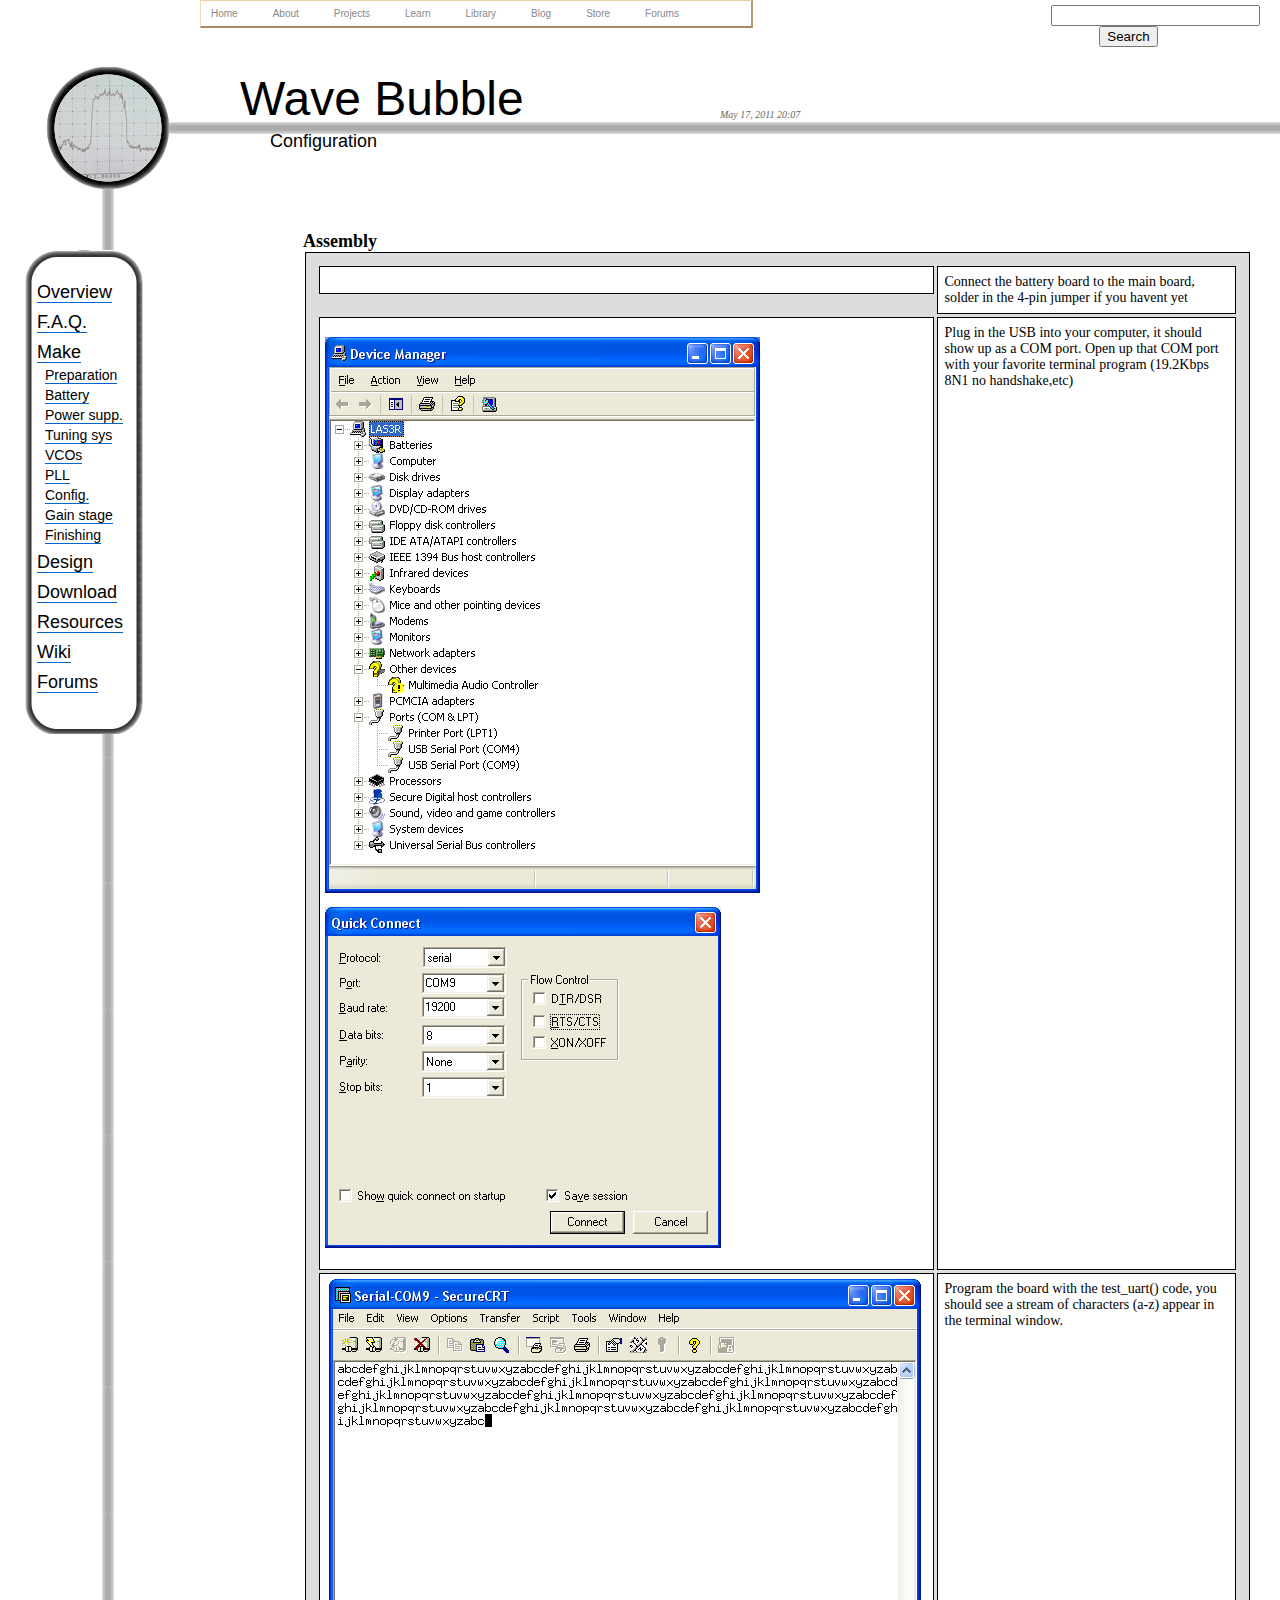
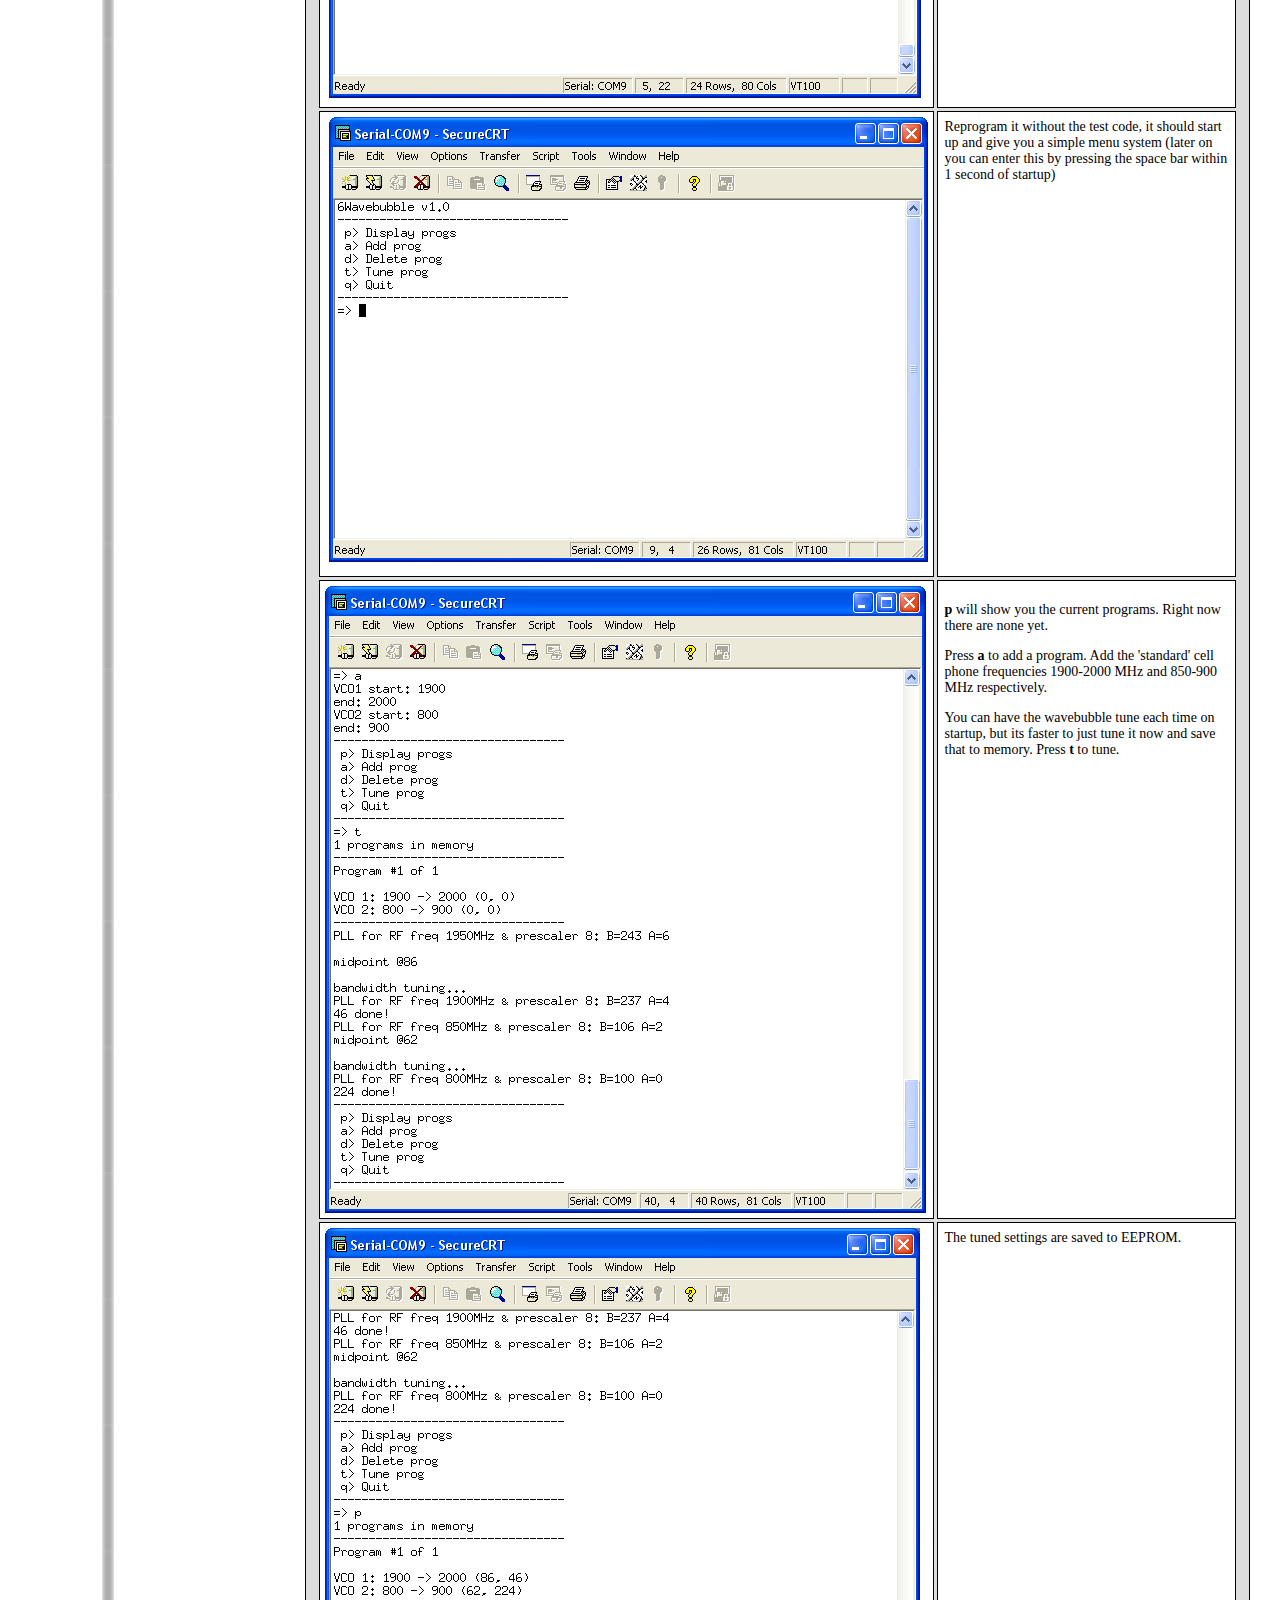
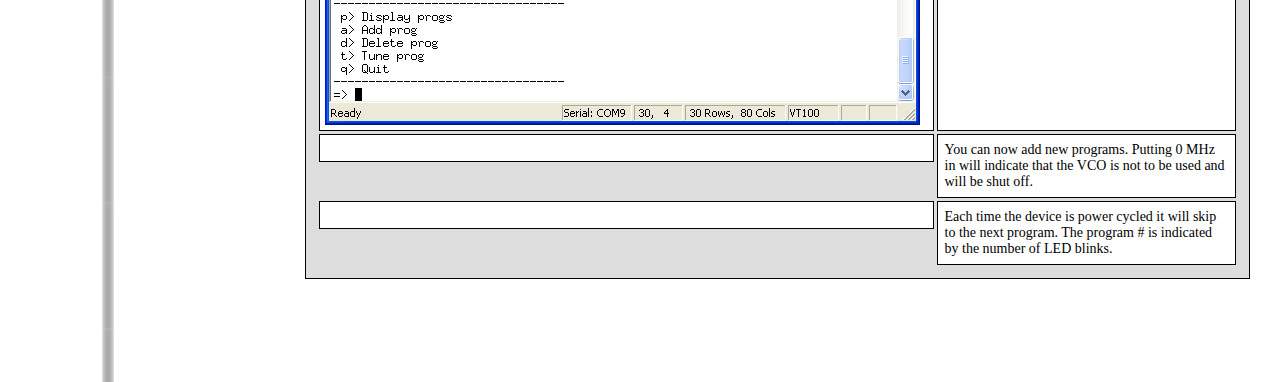
<file: make/wavebubble/config.html>
<!DOCTYPE HTML PUBLIC "-//W3C//DTD HTML 4.01 Transitional//EN"
"http://www.w3.org/TR/html4/loose.dtd">
<html><!-- InstanceBegin template="/Templates/make/wavebubble/wavebubblecss-make.dwt" codeOutsideHTMLIsLocked="false" -->
<head>
<link rel="alternate" type="application/rss+xml" title="ladyada.net blog  RSS Feed" href="http://www.ladyada.net/feed/" />
<script type="text/javascript">
var gaJsHost = (("https:" == document.location.protocol) ? "https://ssl." : "http://www.");
document.write(unescape("%3Cscript src='" + gaJsHost + "google-analytics.com/ga.js' type='text/javascript'%3E%3C/script%3E"));
</script>
<script type="text/javascript">
try {
var pageTracker = _gat._getTracker("UA-7723544-2");
pageTracker._trackPageview();
} catch(err) {}</script> 

<!-- InstanceBeginEditable name="overlib" -->
<script type="text/javascript" src="../../javascript/overlib.js"><!-- overLIB (c) Erik Bosrup --></script>
<!-- InstanceEndEditable -->
<meta http-equiv="imagetoolbar" content="no" />
<LINK REL=stylesheet HREF="../../css/make.css" TYPE="text/css">
<LINK REL=stylesheet HREF="../../css/skeleton.css" TYPE="text/css">
<meta http-equiv="Content-Type" content="text/html; charset=iso-8859-1">
<!-- InstanceBeginEditable name="doctitle" -->
<title>Wave Bubble - Configuring</title>
<!-- InstanceEndEditable --><!-- InstanceBeginEditable name="head" -->
<!-- InstanceEndEditable -->
</head>

<body>

    <div id="overDiv" style="position:absolute; visibility:hidden; z-index:1000;"></div>
  
<!-- InstanceBeginEditable name="badge" -->
<div class="topheader" ><img src="../../images/wavebubble/topheaderbadge.png" width="171" height="190"></div>
<!-- InstanceEndEditable -->
<span class="topheadertext"><!-- InstanceBeginEditable name="heading" -->Wave Bubble<!-- InstanceEndEditable --></span>
<span class="topsubheadertext"><!-- InstanceBeginEditable name="Subheading" -->Configuration<!-- InstanceEndEditable --></span>

<ul id="menu">
	<li class="first"></li> 
  
    <li>
      <div class="menuitemtext"><a href="index.html">Overview</a></div>
    </li>
  
    <li>
      <div class="menuitemtext"><a href="faq.html">F.A.Q.</a></div>
    </li>
  
    <li>
      <div class="menuitemtext"><a href="prep.html">Make</a></div>
	  	  <ul>
		<li>
		  <div class="menuitemtext"><a href="prep.html">Preparation</a></div>
		</li>
		<li>
		  <div class="menuitemtext"><a href="battery.html">Battery</a></div>
		</li>	
		<li>
		  <div class="menuitemtext"><a href="powersupply.html">Power supp. </a></div>
		</li>
		<li>
		  <div class="menuitemtext"><a href="tuning.html">Tuning sys</a> </div>
		</li>
		<li>
		  <div class="menuitemtext"><a href="vco.html">VCOs</a></div>
		</li>

		<li><div class="menuitemtext"><a href="pll.html">PLL</a></div>
		</li>
				<li>
				  <div class="menuitemtext"><a href="config.html">Config.</a></div>
		</li>

		<li>
		  <div class="menuitemtext"><a href="gain.html">Gain stage</a>
		</div>
		</li>

		<li>
		  <div class="menuitemtext"><a href="finishing.html">Finishing</a>
		</div>
		</li>
		</ul>
    </li>
  
    <li>
      <div class="menuitemtext"><a href="hardware.html">Design</a></div>
    </li>
  
    <li>
      <div class="menuitemtext"><a href="download.html">Download</a></div>
    </li>
  
    <li>
      <div class="menuitemtext"><a href="resources.html">Resources</a></div>
    </li>
  
    <li><div class="menuitemtext"><a href="http://ladyada.net/wiki/wavebubble/start">Wiki</a><a href="http://www.ladyada.net/"></a></div>
    </li>
  
    <li>
      <div class="menuitemtext"><a href="http://forums.ladyada.net/">Forums</a></div>
    </li>
  
	<li class="last"></li>
</ul>

<ul id="nav">

<li><a href="http://www.ladyada.net">Home</a></li>

<li><a href="http://www.ladyada.net/about.html">About<!--[if gte IE 7]><!--></a><!--<![endif]-->
<!--[if lte IE 6]><table><tr><td><![endif]-->
<ul>
	<li><a href="http://www.ladyada.net/about.html">ladyada.net</a></li>
	<li><a href="http://www.ladyada.net/portfolio/2007/index.html">Portfolio</a></li>
	<li><a href="http://www.ladyada.net/pub/research.html">Research</a></li>
	<li><a href="http://www.ladyada.net/pub/press.html">Press</a></li>
	<li><a href="http://www.ladyada.net/pub/pub.html">Publication &amp; Presentation</a></li>
	<li><a href="http://www.flickr.com/photos/ladyada/">Photos</a></li>
	<li><a href="http://www.ladyada.net/wiki">Wiki (backend)</a></li>
	</ul>
<!--[if lte IE 6]></td></tr></table></a><![endif]-->
</li>

<li><a href="http://www.ladyada.net/make/">Projects<!--[if gte IE 7]><!--></a><!--<![endif]-->
<!--[if lte IE 6]><table><tr><td><![endif]-->
<ul>
	<li><a href="config.html#nogo">Arduino &#187;<!--[if gte IE 7]><!--></a><!--<![endif]-->
	<!--[if lte IE 6]><table><tr><td><![endif]-->
	<ul>
    	<li><a href="http://www.ladyada.net/make/logshield/">Datalogger&nbsp;Shield</a></li>
	    <li><a href="http://www.ladyada.net/make/eshield/">Ethernet&nbsp;Shield</a></li>
	    <li><a href="http://www.ladyada.net/make/gpsshield/">GPS&nbsp;Shield</a></li>
	  	<li><a href="http://www.ladyada.net/make/pshield/">Proto&nbsp;Shield</a></li>
	  	<li><a href="http://www.ladyada.net/make/mshield/">Motor&nbsp;Shield</a></li>
	  	<li><a href="http://www.ladyada.net/make/waveshield/">Wave&nbsp;Shield</a></li>
	  </ul>
	<!--[if lte IE 6]></td></tr></table></a><![endif]-->
	<li><a href="http://www.ladyada.net/make/bbpsup/">Adj.&nbsp;power&nbsp;supply</a></li>
	<li><a href="http://www.ladyada.net/make/brain/">Brain&nbsp;Machine</a></li>
	<li><a href="http://www.ladyada.net/make/boarduino/">BoArduino</a></li>
	<li><a href="http://www.ladyada.net/make/digg/">DIGG&nbsp;Button</a></li>
	<li><a href="http://www.ladyada.net/make/drawdio/">Drawdio</a></li>
    <li><a href="http://www.ladyada.net/make/fuzebox/">Fuzebox</a></li>
    <li><a href="http://www.ladyada.net/make/gamegrrl/">Game&nbsp;Grrl</a></li>
	<li><a href="http://www.ladyada.net/make/conway/">Game&nbsp;of&nbsp;Life</a></li>
	<li><a href="http://www.ladyada.net/make/icetube/">Ice&nbsp;Tube&nbsp;clock</a></li>
    <li><a href="http://www.ladyada.net/make/midisense/">MIDIsense</a></li>
	<li><a href="http://www.ladyada.net/make/minipov2/">MiniPOV2</a></li>
	<li><a href="http://www.ladyada.net/make/minipov3/">MiniPOV3</a></li>
	<li><a href="http://www.ladyada.net/make/minty/">MintyMP3</a></li>
	<li><a href="http://www.ladyada.net/make/mintyboost/">MintyBoost</a></li>
    <li><a href="http://www.ladyada.net/make/monochron/">MONOCHRON</a></li>
    <li><a href="http://www.ladyada.net/make/simreader/">SIM&nbsp;Reader</a></li>
	<li><a href="http://www.ladyada.net/make/spokepov/">SpokePOV</a></li>
	<li><a href="http://www.ladyada.net/make/tvbgone/">TV-B-Gone</a></li>
	<li><a href="http://www.ladyada.net/make/tweetawatt/">Tweet-a-Watt</a></li>
    <li><a href="http://www.ladyada.net/make/usbtinyisp/">USBtinyISP</a></li>
	<li><a href="index.html">Wave&nbsp;Bubble</a></li>
	<li><a href="http://www.ladyada.net/make/x0xb0x/">x0xb0x</a></li>
	<li><a href="http://www.ladyada.net/make/xbee/">XBee</a></li>
	<li><a href="http://www.ladyada.net/make/ybox2/">YBox2</a></li>
	<li><a href="config.html#nogo">Quickies &#187;<!--[if gte IE 7]><!--></a><!--<![endif]-->
	<!--[if lte IE 6]><table><tr><td><![endif]-->
	<ul>
    <li><a href="http://www.ladyada.net/make/usbgamepad/index.html">USB&nbsp;Gamepad</a></li>
	    <li><a href="http://www.ladyada.net/make/pumpkin/pumpkin.html">Halloween&nbsp;Pumpkin</a></li>
	    <li><a href="http://www.ladyada.net/make/vintagelight/index.html">Vintage&nbsp;Bike&nbsp;Lite</a></li>
	  	<li><a href="http://www.ladyada.net/make/sudc4kap/index.html">Kite&nbsp;Arial&nbsp;Photo</a></li>
	  	<li><a href="http://www.ladyada.net/make/bikestand/index.html">Bike&nbsp;Stand</a></li>
	  	<li><a href="http://www.ladyada.net/make/bikelite/index.html">LiIon&nbsp;Bike&nbsp;Lite</a></li>
     	<li><a href="http://www.ladyada.net/make/pogojig/index.html">Pogo&nbsp;Jib</a></li>
	  	<li><a href="http://www.ladyada.net/make/massprog/index.html">Mass&nbsp;Programming</a></li>
	  	<li><a href="http://www.ladyada.net/make/solarlipo/index.html">Solar&nbsp;LiPo&nbsp;Charging</a></li>
	  	<li><a href="http://www.ladyada.net/make/magstripe/index.html">Magstripe&nbsp;Reader</a></li>
	  	<li><a href="http://www.ladyada.net/make/solarlogger/index.html">Solar&nbsp;Tracker</a></li>
        <li><a href="http://www.ladyada.net/make/tronbag/">TRON&nbsp;Bag</a></li>
	  </ul><!--[if lte IE 6]></td></tr></table></a><![endif]-->
      </li>
   	<li><a href="http://www.ladyada.net/make/">More...</a></li>
	<li><a href="http://www.instructables.com/member/ladyada/">->Instructables</a></li>
</ul>
<!--[if lte IE 6]></td></tr></table></a><![endif]-->
</li>

<li><a href="http://www.ladyada.net/learn/">Learn<!--[if gte IE 7]><!--></a><!--<![endif]-->
<!--[if lte IE 6]><table><tr><td><![endif]-->
<ul>
	<li><a href="http://www.ladyada.net/learn/arduino/">Arduino&nbsp;tutorial</a></li>
	<li><a href="http://www.ladyada.net/learn/avr/">AVR&nbsp;tutorial</a></li>
	<li><a href="http://www.ladyada.net/learn/barcodescan/">Barcode&nbsp;scanners</a></li>
	<li><a href="http://www.ladyada.net/learn/el-wire/">EL&nbsp;Wire&nbsp;tutorial</a></li>
	<li><a href="http://www.ladyada.net/learn/lcd/">LCDs</a></li>
	<li><a href="http://www.ladyada.net/learn/arduino/LEDs.html">LEDs</a></li>
	<li><a href="http://www.ladyada.net/learn/multimeter/">Multimeter&nbsp;tutorial</a></li>
   	<li><a href="http://www.ladyada.net/learn/scale/">Digital&nbsp;scales</a></li>
    <li><a href="http://www.ladyada.net/learn/sensors/">Sensors &#187;<!--[if gte IE 7]><!--></a><!--<![endif]-->
	<!--[if lte IE 6]><table><tr><td><![endif]-->
	<ul>
    	<li><a href="http://www.ladyada.net/learn/sensors/fsr.html">FSR</a></li>
	    <li><a href="http://www.ladyada.net/learn/sensors/cds.html">CdS&nbsp;Photocell</a></li>
	    <li><a href="http://www.ladyada.net/learn/sensors/tmp36.html">Temperature</a></li>
	  	<li><a href="http://www.ladyada.net/learn/sensors/tilt.html">Tilt</a></li>
	  	<li><a href="http://www.ladyada.net/learn/sensors/pir.html">PIR</a></li>
        <li><a href="http://www.ladyada.net/learn/sensors/thermocouple.html">Thermocouple</a></li>
        <li><a href="http://www.ladyada.net/learn/sensors/ir.html">IR&nbsp;Receiver</a></li>
	  </ul>
	<!--[if lte IE 6]></td></tr></table></a><![endif]-->
    </li>
        <li><a href="http://www.ladyada.net/learn/breakoutplus/">Breakout boards &#187;<!--[if gte IE 7]><!--></a><!--<![endif]-->
	<!--[if lte IE 6]><table><tr><td><![endif]-->
	<ul>
    	<li><a href="http://www.ladyada.net/learn/breakoutplus/ds1307rtc.html">DS1307&nbsp;RTC</a></li>
        <li><a href="http://www.ladyada.net/learn/sensors/thermocouple.html">MAX6675</a></li>
        <li><a href="http://www.ladyada.net/learn/products/atmega32u4breakout/">ATmega32u4&nbsp;Breakout+</a></li>
	  </ul>
	<!--[if lte IE 6]></td></tr></table></a><![endif]-->
    </li>
  
          <li><a href="http://www.ladyada.net/products/">Products &#187;<!--[if gte IE 7]><!--></a><!--<![endif]-->
	<!--[if lte IE 6]><table><tr><td><![endif]-->
	<ul>
     <li><a href="http://www.ladyada.net/learn/products/i2cspilcdbackpack/">i2c/SPI&nbsp;LCD&nbsp;backpack</a></li>
     <li><a href="http://www.ladyada.net/learn/products/usbboarduino/">USB&nbsp;Boarduino</a></li>
     <li><a href="http://www.ladyada.net/learn/products/atmega32u4breakout/">ATmega32u4&nbsp;Breakout+</a></li>
     <li><a href="http://www.ladyada.net/learn/products/tfttouchbreakout/">2.8&nbsp;TFT&nbsp;touchscreen</a></li>
     <li><a href="http://www.ladyada.net/learn/products/18tftbreakout/">1.8&nbsp;SPI&nbsp;TFT&nbsp;</a></li>
     <li><a href="http://www.ladyada.net/learn/products/rfidnfc/">RFID/NFC</a></li>
     	  </ul>
	<!--[if lte IE 6]></td></tr></table></a><![endif]-->
    </li>
      
	<li><a href="http://www.ladyada.net/learn/chumby/">Chumby&nbsp;Hacker&nbsp;Board</a></li>
	<li><a href="http://www.ladyada.net/learn/soldering/">Soldering&nbsp;tutorial</a></li>
	<li><a href="http://www.ladyada.net/learn/powersupply/">Power&nbsp;Supply&nbsp;tutorial</a></li>
    <li><a href="http://www.ladyada.net/learn/electroknit/">Brother&nbsp;KH-9033&nbsp;tutorial</a></li>
	<li><a href="http://www.ladyada.net/learn/diykinect/">USB&nbsp;reverse-engineering&nbsp;tutorial</a></li>
    <li><a href="http://www.ladyada.net/learn/calipers/">Calipers&nbsp;tutorial</a></li>
    <li><a href="http://www.ladyada.net/products/rgbledstrip/">RGB&nbsp;LED&nbsp;Strips</a></li>
    <li><a href="http://www.ladyada.net/products/rgbledpixels/">RGB&nbsp;LED&nbsp;Pixels</a></li>
    <li><a href="http://www.ladyada.net/learn/lipoly/">LiIon&nbsp;&amp;&nbsp;LiPoly&nbsp;Batteries</a></li>
</ul>
<!--[if lte IE 6]></td></tr></table></a><![endif]-->
</li>

	
<li><a href="http://www.ladyada.net/library/">Library<!--[if gte IE 7]><!--></a><!--<![endif]-->
<!--[if lte IE 6]><table><tr><td><![endif]-->
<ul>	
	<li><a href="http://www.ladyada.net/library/arduino/">Arduino&nbsp;Hacks</a></li>
    <li><a href="http://www.ladyada.net/library/batteries.html">Batteries</a></li>
	<li><a href="http://www.ladyada.net/library/diyboostcalc.html">Boost&nbsp;Calc</a></li>
    <li><a href="http://www.ladyada.net/library/equipt/">E.E.&nbsp;Tools</a></li>
	<li><a href="http://www.ladyada.net/library/hackcomputer.html">E.E.&nbsp;Computer</a></li>
    <li><a href="http://www.ladyada.net/library/procure/">Find&nbsp;Parts</a></li>
	<li><a href="http://www.ladyada.net/library/kits/">Kits</a></li>
	<li><a href="http://www.ladyada.net/library/laser/">Laser</a></li>
    <li><a href="http://www.ladyada.net/library/ucannoyances.html">uC Annoyances</a></li>
	<li><a href="http://www.ladyada.net/library/openhardware/">Open Source Hardware</a></li>
	<li><a href="http://www.ladyada.net/library/pcb/">PCB&nbsp;Design&nbsp;&amp;&nbsp;Tips</a></li>
	<li><a href="http://www.ladyada.net/library/picvsavr.html">PIC&nbsp;vs.&nbsp;AVR</a></li>
	<li><a href="http://www.ladyada.net/library/software/index.html">Software</a></li>
	<li><a href="http://www.ladyada.net/library/smt/index.html">SMT</a></li>
    <li><a href="http://www.ladyada.net/library/zencart/">Zen-Cart&nbsp;Mods</a></li>
</ul>
<!--[if lte IE 6]></td></tr></table></a><![endif]-->
</li>

<li><a href="http://www.adafruit.com/blog/">Blog</a></li>

<li><a href="http://www.adafruit.com" target="_blank">Store</a></li>

<li><a href="http://forums.adafruit.com/" target="_blank">Forums</a></li>

</ul>

<div id="searchbox">
<!-- Google CSE Search Box Begins -->
<form id="searchbox_012941403977924873237:omv8mprm6ek" action="http://www.google.com/cse" target="_top"> <input type="hidden" name="cx" value="012941403977924873237:omv8mprm6ek" /> <input name="q" type="text" size="23" /><br /> <span class="style1">ladyada.net</span> <input type="submit" name="sa" value="Search" /> <input type="hidden" name="cof" value="FORID:0" /> </form><script type="text/javascript" src="http://www.google.com/coop/cse/brand?form=searchbox_012941403977924873237%3Aomv8mprm6ek"></script>
<!-- Google CSE Search Box Ends -->
</div>

<div id="lefttcol">
<!-- this is just a buffer -->
</div>

<div id="content">
  <!-- InstanceBeginRepeat name="texts" --><!-- InstanceBeginRepeatEntry -->
  <div class="textblockheader"> <!-- InstanceBeginEditable name="Header" -->Assembly<!-- InstanceEndEditable --> </div>
  <div class="textblock"> <!-- InstanceBeginEditable name="text" -->
    <table class="assembly">
      <tr>
        <td class="imagetd">&nbsp;</td>
        <td valign="top">Connect the battery board to the main board, solder in the 4-pin jumper if you havent yet </td>
      </tr>
      <tr>
        <td class="imagetd"><p><a href="http://www.flickr.com/photos/ladyada/332287405/in/photostream/"><img src="../../images/wavebubble/config1.png" width="436" height="556" border="0" /></a></p>
        <p><a href="http://www.flickr.com/photos/ladyada/332287416/"><img src="../../images/wavebubble/config2.png" width="396" height="343" border="0" /></a></p></td>
        <td valign="top">Plug in the USB into your computer, it should 
		show up as a COM port. Open up that COM port with your favorite terminal program (19.2Kbps 8N1 no handshake,etc)</td>
      </tr>
      <tr>
        <td class="imagetd">&nbsp;<a href="http://www.flickr.com/photos/ladyada/332333758/"><img src="../../images/wavebubble/config3.png" width="592" height="419" border="0" /></a></td>
        <td valign="top">Program the board with the test_uart() code, you should see a stream of characters (a-z) appear in the terminal window.</td>
      </tr>
      <tr>
        <td class="imagetd">&nbsp;<a href="http://www.flickr.com/photos/ladyada/332333747/"><img src="../../images/wavebubble/config4.png" width="599" height="450" border="0" /></a></td>
        <td valign="top">Reprogram it without the test code, it should start up and give you a simple menu system (later on you can enter this by pressing the space bar within 1 second of startup) </td>
      </tr>
      <tr>
        <td class="imagetd"><a href="http://www.flickr.com/photos/ladyada/332333795/"><img src="../../images/wavebubble/config5.png" width="601" height="627" border="0" /></a></td>
        <td valign="top"><p><strong>p</strong> will show you the current programs. Right now there are none yet.</p>
        <p>Press <strong>a</strong> to add a program. Add the 'standard' cell phone frequencies 1900-2000 MHz and 850-900 MHz respectively.</p>
        <p>You can have the wavebubble tune each time on startup, but its faster to just tune it now and save that to memory. Press <strong>t</strong> to tune.</p></td>
      </tr>
      <tr>
        <td class="imagetd"><a href="http://www.flickr.com/photos/ladyada/332333461/"><img src="../../images/wavebubble/config6.png" width="596" height="497" border="0" /></a></td>
        <td valign="top">The tuned settings are saved to EEPROM. </td>
      </tr>
      <tr>
        <td class="imagetd">&nbsp;</td>
        <td valign="top">You can now add new programs. Putting 0 MHz in will indicate that the VCO is not to be used and will be shut off.</td>
      </tr>
      <tr>
        <td class="imagetd">&nbsp;</td>
        <td valign="top">Each time the device is power cycled it will skip to the next program. The program # is indicated by the number of LED blinks. </td>
      </tr>
    </table>
  <!-- InstanceEndEditable --> </div>
  <!-- InstanceEndRepeatEntry --><!-- InstanceEndRepeat --></div>

<div id="rightcol">
<!-- this is just a buffer -->
</div>



<div id="history">
<!-- #BeginDate format:Am1m -->May 17, 2011  20:07<!-- #EndDate --></div>

</body>
<!-- InstanceEnd --></html>
</file>
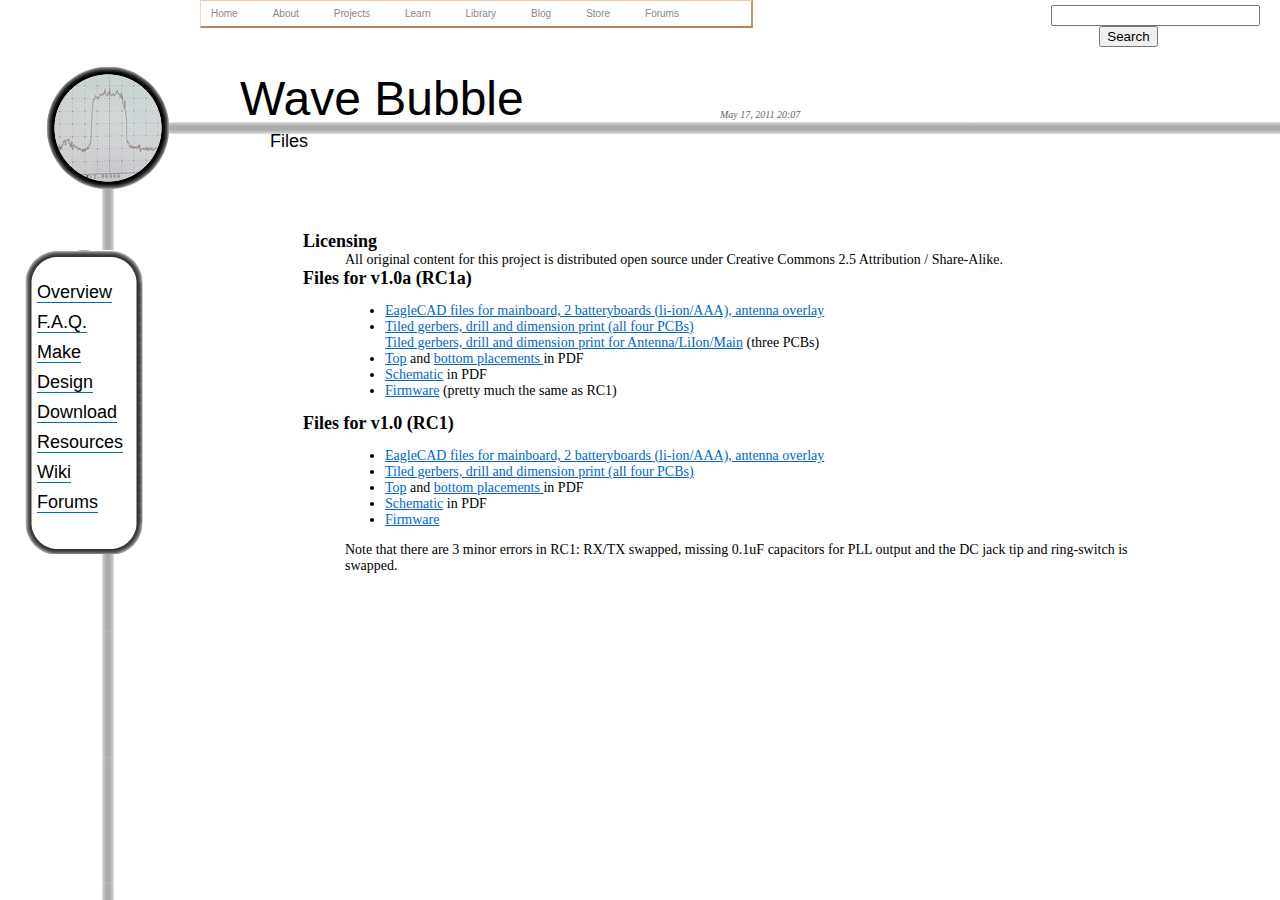
<file: make/wavebubble/download.html>
<!DOCTYPE HTML PUBLIC "-//W3C//DTD HTML 4.01 Transitional//EN"
"http://www.w3.org/TR/html4/loose.dtd">
<html><!-- InstanceBegin template="/Templates/make/wavebubble/wavebubblecss.dwt" codeOutsideHTMLIsLocked="false" -->
<head>
<link rel="alternate" type="application/rss+xml" title="ladyada.net blog  RSS Feed" href="http://www.ladyada.net/feed/" />
<script type="text/javascript">
var gaJsHost = (("https:" == document.location.protocol) ? "https://ssl." : "http://www.");
document.write(unescape("%3Cscript src='" + gaJsHost + "google-analytics.com/ga.js' type='text/javascript'%3E%3C/script%3E"));
</script>
<script type="text/javascript">
try {
var pageTracker = _gat._getTracker("UA-7723544-2");
pageTracker._trackPageview();
} catch(err) {}</script> 

<!-- InstanceBeginEditable name="overlib" -->
<script type="text/javascript" src="../../javascript/overlib.js"><!-- overLIB (c) Erik Bosrup --></script>
<!-- InstanceEndEditable -->
<meta http-equiv="imagetoolbar" content="no" />
<LINK REL=stylesheet HREF="../../css/make.css" TYPE="text/css">
<LINK REL=stylesheet HREF="../../css/skeleton.css" TYPE="text/css">
<meta http-equiv="Content-Type" content="text/html; charset=iso-8859-1">
<!-- InstanceBeginEditable name="doctitle" -->
<title>Wave Bubble - Files</title>
<!-- InstanceEndEditable --><!-- InstanceBeginEditable name="head" -->
<!-- InstanceEndEditable -->
</head>

<body>

    <div id="overDiv" style="position:absolute; visibility:hidden; z-index:1000;"></div>
  
<!-- InstanceBeginEditable name="badge" -->
<div class="topheader" ><img src="../../images/wavebubble/topheaderbadge.png" width="171" height="190"></div>
<!-- InstanceEndEditable -->
<span class="topheadertext"><!-- InstanceBeginEditable name="heading" -->Wave Bubble<!-- InstanceEndEditable --></span>
<span class="topsubheadertext"><!-- InstanceBeginEditable name="Subheading" -->Files<!-- InstanceEndEditable --></span>

<ul id="menu">
	<li class="first"></li> 
  
    <li>
      <div class="menuitemtext"><a href="index.html">Overview</a></div>
    </li>
  
    <li>
      <div class="menuitemtext"><a href="faq.html">F.A.Q.</a></div>
    </li>
  
    <li>
      <div class="menuitemtext"><a href="prep.html">Make</a></div>
    </li>
  
    <li>
      <div class="menuitemtext"><a href="hardware.html">Design</a></div>
    </li>
  
    <li>
      <div class="menuitemtext"><a href="download.html">Download</a></div>
    </li>
  
    <li>
      <div class="menuitemtext"><a href="resources.html">Resources</a></div>
    </li>
  
    <li>
      <div class="menuitemtext"><a href="http://ladyada.net/wiki/wavebubble/start">Wiki</a></div>
    </li>
  
    <li>
      <div class="menuitemtext"><a href="http://forums.ladyada.net/">Forums</a></div>
    </li>
  
	<li class="last"></li>
</ul>

<ul id="nav">

<li><a href="http://www.ladyada.net">Home</a></li>

<li><a href="http://www.ladyada.net/about.html">About<!--[if gte IE 7]><!--></a><!--<![endif]-->
<!--[if lte IE 6]><table><tr><td><![endif]-->
<ul>
	<li><a href="http://www.ladyada.net/about.html">ladyada.net</a></li>
	<li><a href="http://www.ladyada.net/portfolio/2007/index.html">Portfolio</a></li>
	<li><a href="http://www.ladyada.net/pub/research.html">Research</a></li>
	<li><a href="http://www.ladyada.net/pub/press.html">Press</a></li>
	<li><a href="http://www.ladyada.net/pub/pub.html">Publication &amp; Presentation</a></li>
	<li><a href="http://www.flickr.com/photos/ladyada/">Photos</a></li>
	<li><a href="http://www.ladyada.net/wiki">Wiki (backend)</a></li>
	</ul>
<!--[if lte IE 6]></td></tr></table></a><![endif]-->
</li>

<li><a href="http://www.ladyada.net/make/">Projects<!--[if gte IE 7]><!--></a><!--<![endif]-->
<!--[if lte IE 6]><table><tr><td><![endif]-->
<ul>
	<li><a href="download.html#nogo">Arduino &#187;<!--[if gte IE 7]><!--></a><!--<![endif]-->
	<!--[if lte IE 6]><table><tr><td><![endif]-->
	<ul>
    	<li><a href="http://www.ladyada.net/make/logshield/">Datalogger&nbsp;Shield</a></li>
	    <li><a href="http://www.ladyada.net/make/eshield/">Ethernet&nbsp;Shield</a></li>
	    <li><a href="http://www.ladyada.net/make/gpsshield/">GPS&nbsp;Shield</a></li>
	  	<li><a href="http://www.ladyada.net/make/pshield/">Proto&nbsp;Shield</a></li>
	  	<li><a href="http://www.ladyada.net/make/mshield/">Motor&nbsp;Shield</a></li>
	  	<li><a href="http://www.ladyada.net/make/waveshield/">Wave&nbsp;Shield</a></li>
	  </ul>
	<!--[if lte IE 6]></td></tr></table></a><![endif]-->
	<li><a href="http://www.ladyada.net/make/bbpsup/">Adj.&nbsp;power&nbsp;supply</a></li>
	<li><a href="http://www.ladyada.net/make/brain/">Brain&nbsp;Machine</a></li>
	<li><a href="http://www.ladyada.net/make/boarduino/">BoArduino</a></li>
	<li><a href="http://www.ladyada.net/make/digg/">DIGG&nbsp;Button</a></li>
	<li><a href="http://www.ladyada.net/make/drawdio/">Drawdio</a></li>
    <li><a href="http://www.ladyada.net/make/fuzebox/">Fuzebox</a></li>
    <li><a href="http://www.ladyada.net/make/gamegrrl/">Game&nbsp;Grrl</a></li>
	<li><a href="http://www.ladyada.net/make/conway/">Game&nbsp;of&nbsp;Life</a></li>
	<li><a href="http://www.ladyada.net/make/icetube/">Ice&nbsp;Tube&nbsp;clock</a></li>
    <li><a href="http://www.ladyada.net/make/midisense/">MIDIsense</a></li>
	<li><a href="http://www.ladyada.net/make/minipov2/">MiniPOV2</a></li>
	<li><a href="http://www.ladyada.net/make/minipov3/">MiniPOV3</a></li>
	<li><a href="http://www.ladyada.net/make/minty/">MintyMP3</a></li>
	<li><a href="http://www.ladyada.net/make/mintyboost/">MintyBoost</a></li>
    <li><a href="http://www.ladyada.net/make/monochron/">MONOCHRON</a></li>
    <li><a href="http://www.ladyada.net/make/simreader/">SIM&nbsp;Reader</a></li>
	<li><a href="http://www.ladyada.net/make/spokepov/">SpokePOV</a></li>
	<li><a href="http://www.ladyada.net/make/tvbgone/">TV-B-Gone</a></li>
	<li><a href="http://www.ladyada.net/make/tweetawatt/">Tweet-a-Watt</a></li>
    <li><a href="http://www.ladyada.net/make/usbtinyisp/">USBtinyISP</a></li>
	<li><a href="index.html">Wave&nbsp;Bubble</a></li>
	<li><a href="http://www.ladyada.net/make/x0xb0x/">x0xb0x</a></li>
	<li><a href="http://www.ladyada.net/make/xbee/">XBee</a></li>
	<li><a href="http://www.ladyada.net/make/ybox2/">YBox2</a></li>
	<li><a href="download.html#nogo">Quickies &#187;<!--[if gte IE 7]><!--></a><!--<![endif]-->
	<!--[if lte IE 6]><table><tr><td><![endif]-->
	<ul>
    <li><a href="http://www.ladyada.net/make/usbgamepad/index.html">USB&nbsp;Gamepad</a></li>
	    <li><a href="http://www.ladyada.net/make/pumpkin/pumpkin.html">Halloween&nbsp;Pumpkin</a></li>
	    <li><a href="http://www.ladyada.net/make/vintagelight/index.html">Vintage&nbsp;Bike&nbsp;Lite</a></li>
	  	<li><a href="http://www.ladyada.net/make/sudc4kap/index.html">Kite&nbsp;Arial&nbsp;Photo</a></li>
	  	<li><a href="http://www.ladyada.net/make/bikestand/index.html">Bike&nbsp;Stand</a></li>
	  	<li><a href="http://www.ladyada.net/make/bikelite/index.html">LiIon&nbsp;Bike&nbsp;Lite</a></li>
     	<li><a href="http://www.ladyada.net/make/pogojig/index.html">Pogo&nbsp;Jib</a></li>
	  	<li><a href="http://www.ladyada.net/make/massprog/index.html">Mass&nbsp;Programming</a></li>
	  	<li><a href="http://www.ladyada.net/make/solarlipo/index.html">Solar&nbsp;LiPo&nbsp;Charging</a></li>
	  	<li><a href="http://www.ladyada.net/make/magstripe/index.html">Magstripe&nbsp;Reader</a></li>
	  	<li><a href="http://www.ladyada.net/make/solarlogger/index.html">Solar&nbsp;Tracker</a></li>
        <li><a href="http://www.ladyada.net/make/tronbag/">TRON&nbsp;Bag</a></li>
	  </ul><!--[if lte IE 6]></td></tr></table></a><![endif]-->
      </li>
   	<li><a href="http://www.ladyada.net/make/">More...</a></li>
	<li><a href="http://www.instructables.com/member/ladyada/">->Instructables</a></li>
</ul>
<!--[if lte IE 6]></td></tr></table></a><![endif]-->
</li>

<li><a href="http://www.ladyada.net/learn/">Learn<!--[if gte IE 7]><!--></a><!--<![endif]-->
<!--[if lte IE 6]><table><tr><td><![endif]-->
<ul>
	<li><a href="http://www.ladyada.net/learn/arduino/">Arduino&nbsp;tutorial</a></li>
	<li><a href="http://www.ladyada.net/learn/avr/">AVR&nbsp;tutorial</a></li>
	<li><a href="http://www.ladyada.net/learn/barcodescan/">Barcode&nbsp;scanners</a></li>
	<li><a href="http://www.ladyada.net/learn/el-wire/">EL&nbsp;Wire&nbsp;tutorial</a></li>
	<li><a href="http://www.ladyada.net/learn/lcd/">LCDs</a></li>
	<li><a href="http://www.ladyada.net/learn/arduino/LEDs.html">LEDs</a></li>
	<li><a href="http://www.ladyada.net/learn/multimeter/">Multimeter&nbsp;tutorial</a></li>
   	<li><a href="http://www.ladyada.net/learn/scale/">Digital&nbsp;scales</a></li>
    <li><a href="http://www.ladyada.net/learn/sensors/">Sensors &#187;<!--[if gte IE 7]><!--></a><!--<![endif]-->
	<!--[if lte IE 6]><table><tr><td><![endif]-->
	<ul>
    	<li><a href="http://www.ladyada.net/learn/sensors/fsr.html">FSR</a></li>
	    <li><a href="http://www.ladyada.net/learn/sensors/cds.html">CdS&nbsp;Photocell</a></li>
	    <li><a href="http://www.ladyada.net/learn/sensors/tmp36.html">Temperature</a></li>
	  	<li><a href="http://www.ladyada.net/learn/sensors/tilt.html">Tilt</a></li>
	  	<li><a href="http://www.ladyada.net/learn/sensors/pir.html">PIR</a></li>
        <li><a href="http://www.ladyada.net/learn/sensors/thermocouple.html">Thermocouple</a></li>
        <li><a href="http://www.ladyada.net/learn/sensors/ir.html">IR&nbsp;Receiver</a></li>
	  </ul>
	<!--[if lte IE 6]></td></tr></table></a><![endif]-->
    </li>
        <li><a href="http://www.ladyada.net/learn/breakoutplus/">Breakout boards &#187;<!--[if gte IE 7]><!--></a><!--<![endif]-->
	<!--[if lte IE 6]><table><tr><td><![endif]-->
	<ul>
    	<li><a href="http://www.ladyada.net/learn/breakoutplus/ds1307rtc.html">DS1307&nbsp;RTC</a></li>
        <li><a href="http://www.ladyada.net/learn/sensors/thermocouple.html">MAX6675</a></li>
        <li><a href="http://www.ladyada.net/learn/products/atmega32u4breakout/">ATmega32u4&nbsp;Breakout+</a></li>
	  </ul>
	<!--[if lte IE 6]></td></tr></table></a><![endif]-->
    </li>
  
          <li><a href="http://www.ladyada.net/products/">Products &#187;<!--[if gte IE 7]><!--></a><!--<![endif]-->
	<!--[if lte IE 6]><table><tr><td><![endif]-->
	<ul>
     <li><a href="http://www.ladyada.net/learn/products/i2cspilcdbackpack/">i2c/SPI&nbsp;LCD&nbsp;backpack</a></li>
     <li><a href="http://www.ladyada.net/learn/products/usbboarduino/">USB&nbsp;Boarduino</a></li>
     <li><a href="http://www.ladyada.net/learn/products/atmega32u4breakout/">ATmega32u4&nbsp;Breakout+</a></li>
     <li><a href="http://www.ladyada.net/learn/products/tfttouchbreakout/">2.8&nbsp;TFT&nbsp;touchscreen</a></li>
     <li><a href="http://www.ladyada.net/learn/products/18tftbreakout/">1.8&nbsp;SPI&nbsp;TFT&nbsp;</a></li>
     <li><a href="http://www.ladyada.net/learn/products/rfidnfc/">RFID/NFC</a></li>
     	  </ul>
	<!--[if lte IE 6]></td></tr></table></a><![endif]-->
    </li>
      
	<li><a href="http://www.ladyada.net/learn/chumby/">Chumby&nbsp;Hacker&nbsp;Board</a></li>
	<li><a href="http://www.ladyada.net/learn/soldering/">Soldering&nbsp;tutorial</a></li>
	<li><a href="http://www.ladyada.net/learn/powersupply/">Power&nbsp;Supply&nbsp;tutorial</a></li>
    <li><a href="http://www.ladyada.net/learn/electroknit/">Brother&nbsp;KH-9033&nbsp;tutorial</a></li>
	<li><a href="http://www.ladyada.net/learn/diykinect/">USB&nbsp;reverse-engineering&nbsp;tutorial</a></li>
    <li><a href="http://www.ladyada.net/learn/calipers/">Calipers&nbsp;tutorial</a></li>
    <li><a href="http://www.ladyada.net/products/rgbledstrip/">RGB&nbsp;LED&nbsp;Strips</a></li>
    <li><a href="http://www.ladyada.net/products/rgbledpixels/">RGB&nbsp;LED&nbsp;Pixels</a></li>
    <li><a href="http://www.ladyada.net/learn/lipoly/">LiIon&nbsp;&amp;&nbsp;LiPoly&nbsp;Batteries</a></li>
</ul>
<!--[if lte IE 6]></td></tr></table></a><![endif]-->
</li>

	
<li><a href="http://www.ladyada.net/library/">Library<!--[if gte IE 7]><!--></a><!--<![endif]-->
<!--[if lte IE 6]><table><tr><td><![endif]-->
<ul>	
	<li><a href="http://www.ladyada.net/library/arduino/">Arduino&nbsp;Hacks</a></li>
    <li><a href="http://www.ladyada.net/library/batteries.html">Batteries</a></li>
	<li><a href="http://www.ladyada.net/library/diyboostcalc.html">Boost&nbsp;Calc</a></li>
    <li><a href="http://www.ladyada.net/library/equipt/">E.E.&nbsp;Tools</a></li>
	<li><a href="http://www.ladyada.net/library/hackcomputer.html">E.E.&nbsp;Computer</a></li>
    <li><a href="http://www.ladyada.net/library/procure/">Find&nbsp;Parts</a></li>
	<li><a href="http://www.ladyada.net/library/kits/">Kits</a></li>
	<li><a href="http://www.ladyada.net/library/laser/">Laser</a></li>
    <li><a href="http://www.ladyada.net/library/ucannoyances.html">uC Annoyances</a></li>
	<li><a href="http://www.ladyada.net/library/openhardware/">Open Source Hardware</a></li>
	<li><a href="http://www.ladyada.net/library/pcb/">PCB&nbsp;Design&nbsp;&amp;&nbsp;Tips</a></li>
	<li><a href="http://www.ladyada.net/library/picvsavr.html">PIC&nbsp;vs.&nbsp;AVR</a></li>
	<li><a href="http://www.ladyada.net/library/software/index.html">Software</a></li>
	<li><a href="http://www.ladyada.net/library/smt/index.html">SMT</a></li>
    <li><a href="http://www.ladyada.net/library/zencart/">Zen-Cart&nbsp;Mods</a></li>
</ul>
<!--[if lte IE 6]></td></tr></table></a><![endif]-->
</li>

<li><a href="http://www.adafruit.com/blog/">Blog</a></li>

<li><a href="http://www.adafruit.com" target="_blank">Store</a></li>

<li><a href="http://forums.adafruit.com/" target="_blank">Forums</a></li>

</ul>

<div id="searchbox">
<!-- Google CSE Search Box Begins -->
<form id="searchbox_012941403977924873237:omv8mprm6ek" action="http://www.google.com/cse" target="_top"> <input type="hidden" name="cx" value="012941403977924873237:omv8mprm6ek" /> <input name="q" type="text" size="23" /><br /> <span class="style1">ladyada.net</span> <input type="submit" name="sa" value="Search" /> <input type="hidden" name="cof" value="FORID:0" /> </form><script type="text/javascript" src="http://www.google.com/coop/cse/brand?form=searchbox_012941403977924873237%3Aomv8mprm6ek"></script>
<!-- Google CSE Search Box Ends -->
</div>

<div id="lefttcol">
<!-- this is just a buffer -->
</div>

<div id="content">
  <!-- InstanceBeginRepeat name="texts" --><!-- InstanceBeginRepeatEntry -->
  <div class="textblockheader"> <!-- InstanceBeginEditable name="Header" -->Licensing<!-- InstanceEndEditable --> </div>
  <div class="textblock"> <!-- InstanceBeginEditable name="text" -->All original content for this project is distributed open source under Creative Commons 2.5 Attribution / Share-Alike.<!-- InstanceEndEditable --> </div>
  <!-- InstanceEndRepeatEntry --><!-- InstanceBeginRepeatEntry -->
  <div class="textblockheader"> <!-- InstanceBeginEditable name="Header" -->Files for v1.0a (RC1a)<!-- InstanceEndEditable --> </div>
  <div class="textblock"> <!-- InstanceBeginEditable name="text" -->
    <ul>
      <li><a href="http://www.ladyada.net/media/wavebubble/wavebubble%20RC1a.zip">EagleCAD files for mainboard, 2 batteryboards (li-ion/AAA), antenna overlay </a></li>
      <li><a href="http://www.ladyada.net/media/wavebubble/wavebubble_rc1a_gerbers.zip">Tiled gerbers, drill and dimension print (all four PCBs) </a><br>
        <a href="http://www.ladyada.net/media/wavebubble/WB3%20RC1a.zip">Tiled gerbers, drill and dimension print for Antenna/LiIon/Main</a> (three PCBs) </li>
      <li><a href="http://www.ladyada.net/media/wavebubble/cigpack-main%20rc1a%20top%20placement.pdf">Top</a> and <a href="http://www.ladyada.net/media/wavebubble/cigpack-main%20rc1a%20bottom%20placement.pdf">bottom placements </a>in PDF </li>
      <li><a href="http://www.ladyada.net/media/wavebubble/cigpack-main%20RC1a.pdf">Schematic</a> in PDF </li>
      <li><a href="http://www.ladyada.net/media/wavebubble/wavebubble%20firmware%20v1.0.zip">Firmware</a> (pretty much the same as RC1) </li>
    </ul>
    <!-- InstanceEndEditable --> </div>
  <!-- InstanceEndRepeatEntry --><!-- InstanceBeginRepeatEntry -->
  <div class="textblockheader"> <!-- InstanceBeginEditable name="Header" -->Files for v1.0 (RC1)<!-- InstanceEndEditable --> </div>
  <div class="textblock"> <!-- InstanceBeginEditable name="text" -->
    <ul>
      <li><a href="http://www.ladyada.net/media/wavebubble/wavebubble%20RC1.zip">EagleCAD files for mainboard, 2 batteryboards (li-ion/AAA), antenna overlay </a></li>
      <li><a href="http://www.ladyada.net/media/wavebubble/wavebubble_rc1_gerbers.zip">Tiled gerbers, drill and dimension print (all four PCBs) </a></li>
      <li><a href="http://www.ladyada.net/media/wavebubble/cigpack-main%20rc1%20top%20placement.pdf">Top</a> and <a href="http://www.ladyada.net/media/wavebubble/cigpack-main%20rc1%20bottom%20placement.pdf">bottom placements </a>in PDF </li>
      <li><a href="http://www.ladyada.net/media/wavebubble/cigpack-main%20rc1.pdf">Schematic</a> in PDF </li>
      <li><a href="http://www.ladyada.net/media/wavebubble/wavebubble%20firmware%20v1.0.zip">Firmware</a></li>
    </ul>
    <p>Note that there are 3 minor errors in RC1: RX/TX swapped, missing 0.1uF capacitors for PLL output and the DC jack tip and ring-switch is swapped.</p>
  <!-- InstanceEndEditable --> </div>
  <!-- InstanceEndRepeatEntry --><!-- InstanceEndRepeat --></div>

<div id="rightcol">
<!-- this is just a buffer -->
</div>



<div id="history">
<!-- #BeginDate format:Am1m -->May 17, 2011  20:07<!-- #EndDate --></div>

</body>
<!-- InstanceEnd --></html>
</file>
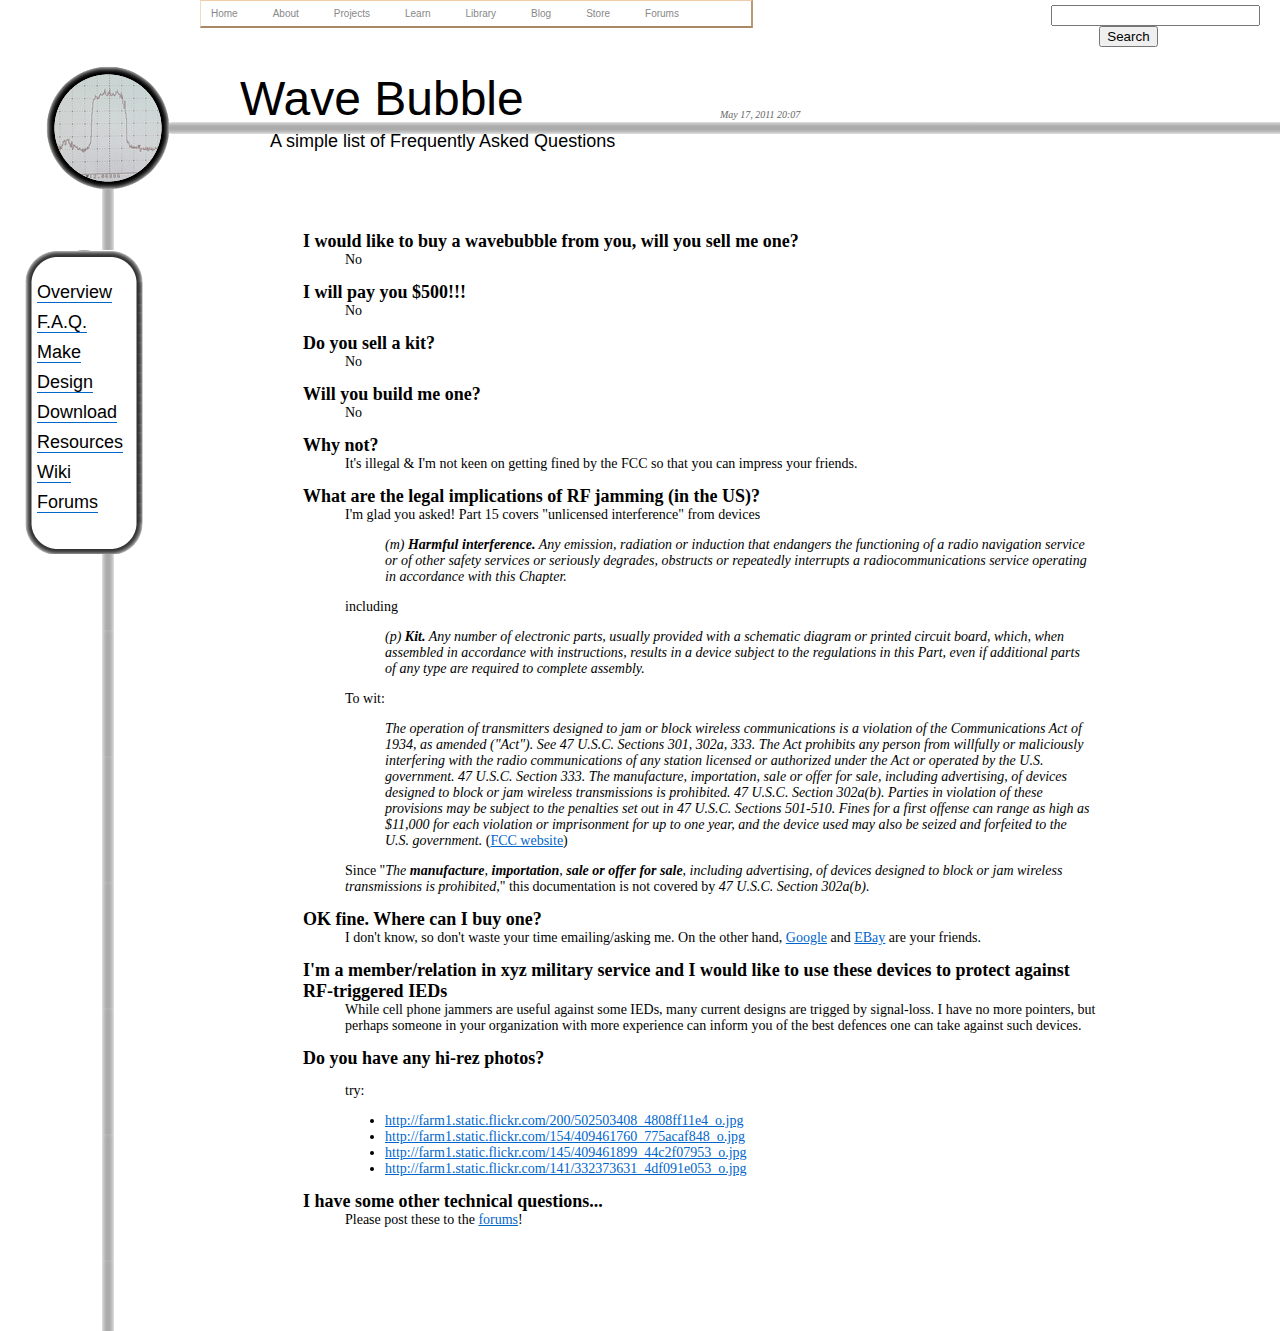
<file: make/wavebubble/faq.html>
<!DOCTYPE HTML PUBLIC "-//W3C//DTD HTML 4.01 Transitional//EN"
"http://www.w3.org/TR/html4/loose.dtd">
<html><!-- InstanceBegin template="/Templates/make/wavebubble/wavebubblecss.dwt" codeOutsideHTMLIsLocked="false" -->
<head>
<link rel="alternate" type="application/rss+xml" title="ladyada.net blog  RSS Feed" href="http://www.ladyada.net/feed/" />
<script type="text/javascript">
var gaJsHost = (("https:" == document.location.protocol) ? "https://ssl." : "http://www.");
document.write(unescape("%3Cscript src='" + gaJsHost + "google-analytics.com/ga.js' type='text/javascript'%3E%3C/script%3E"));
</script>
<script type="text/javascript">
try {
var pageTracker = _gat._getTracker("UA-7723544-2");
pageTracker._trackPageview();
} catch(err) {}</script> 

<!-- InstanceBeginEditable name="overlib" -->
<script type="text/javascript" src="../../javascript/overlib.js"><!-- overLIB (c) Erik Bosrup --></script>
<!-- InstanceEndEditable -->
<meta http-equiv="imagetoolbar" content="no" />
<LINK REL=stylesheet HREF="../../css/make.css" TYPE="text/css">
<LINK REL=stylesheet HREF="../../css/skeleton.css" TYPE="text/css">
<meta http-equiv="Content-Type" content="text/html; charset=iso-8859-1">
<!-- InstanceBeginEditable name="doctitle" -->
<title>Wave Bubble FAQ</title>
<!-- InstanceEndEditable --><!-- InstanceBeginEditable name="head" -->










<!-- InstanceEndEditable -->
</head>

<body>

    <div id="overDiv" style="position:absolute; visibility:hidden; z-index:1000;"></div>
  
<!-- InstanceBeginEditable name="badge" -->
<div class="topheader" ><img src="../../images/wavebubble/topheaderbadge.png" width="171" height="190"></div>
<!-- InstanceEndEditable -->
<span class="topheadertext"><!-- InstanceBeginEditable name="heading" -->Wave Bubble<!-- InstanceEndEditable --></span>
<span class="topsubheadertext"><!-- InstanceBeginEditable name="Subheading" -->A simple list of Frequently Asked Questions <!-- InstanceEndEditable --></span>

<ul id="menu">
	<li class="first"></li> 
  
    <li>
      <div class="menuitemtext"><a href="index.html">Overview</a></div>
    </li>
  
    <li>
      <div class="menuitemtext"><a href="faq.html">F.A.Q.</a></div>
    </li>
  
    <li>
      <div class="menuitemtext"><a href="prep.html">Make</a></div>
    </li>
  
    <li>
      <div class="menuitemtext"><a href="hardware.html">Design</a></div>
    </li>
  
    <li>
      <div class="menuitemtext"><a href="download.html">Download</a></div>
    </li>
  
    <li>
      <div class="menuitemtext"><a href="resources.html">Resources</a></div>
    </li>
  
    <li>
      <div class="menuitemtext"><a href="http://ladyada.net/wiki/wavebubble/start">Wiki</a></div>
    </li>
  
    <li>
      <div class="menuitemtext"><a href="http://forums.ladyada.net/">Forums</a></div>
    </li>
  
	<li class="last"></li>
</ul>

<ul id="nav">

<li><a href="http://www.ladyada.net">Home</a></li>

<li><a href="http://www.ladyada.net/about.html">About<!--[if gte IE 7]><!--></a><!--<![endif]-->
<!--[if lte IE 6]><table><tr><td><![endif]-->
<ul>
	<li><a href="http://www.ladyada.net/about.html">ladyada.net</a></li>
	<li><a href="http://www.ladyada.net/portfolio/2007/index.html">Portfolio</a></li>
	<li><a href="http://www.ladyada.net/pub/research.html">Research</a></li>
	<li><a href="http://www.ladyada.net/pub/press.html">Press</a></li>
	<li><a href="http://www.ladyada.net/pub/pub.html">Publication &amp; Presentation</a></li>
	<li><a href="http://www.flickr.com/photos/ladyada/">Photos</a></li>
	<li><a href="http://www.ladyada.net/wiki">Wiki (backend)</a></li>
	</ul>
<!--[if lte IE 6]></td></tr></table></a><![endif]-->
</li>

<li><a href="http://www.ladyada.net/make/">Projects<!--[if gte IE 7]><!--></a><!--<![endif]-->
<!--[if lte IE 6]><table><tr><td><![endif]-->
<ul>
	<li><a href="faq.html#nogo">Arduino &#187;<!--[if gte IE 7]><!--></a><!--<![endif]-->
	<!--[if lte IE 6]><table><tr><td><![endif]-->
	<ul>
    	<li><a href="http://www.ladyada.net/make/logshield/">Datalogger&nbsp;Shield</a></li>
	    <li><a href="http://www.ladyada.net/make/eshield/">Ethernet&nbsp;Shield</a></li>
	    <li><a href="http://www.ladyada.net/make/gpsshield/">GPS&nbsp;Shield</a></li>
	  	<li><a href="http://www.ladyada.net/make/pshield/">Proto&nbsp;Shield</a></li>
	  	<li><a href="http://www.ladyada.net/make/mshield/">Motor&nbsp;Shield</a></li>
	  	<li><a href="http://www.ladyada.net/make/waveshield/">Wave&nbsp;Shield</a></li>
	  </ul>
	<!--[if lte IE 6]></td></tr></table></a><![endif]-->
	<li><a href="http://www.ladyada.net/make/bbpsup/">Adj.&nbsp;power&nbsp;supply</a></li>
	<li><a href="http://www.ladyada.net/make/brain/">Brain&nbsp;Machine</a></li>
	<li><a href="http://www.ladyada.net/make/boarduino/">BoArduino</a></li>
	<li><a href="http://www.ladyada.net/make/digg/">DIGG&nbsp;Button</a></li>
	<li><a href="http://www.ladyada.net/make/drawdio/">Drawdio</a></li>
    <li><a href="http://www.ladyada.net/make/fuzebox/">Fuzebox</a></li>
    <li><a href="http://www.ladyada.net/make/gamegrrl/">Game&nbsp;Grrl</a></li>
	<li><a href="http://www.ladyada.net/make/conway/">Game&nbsp;of&nbsp;Life</a></li>
	<li><a href="http://www.ladyada.net/make/icetube/">Ice&nbsp;Tube&nbsp;clock</a></li>
    <li><a href="http://www.ladyada.net/make/midisense/">MIDIsense</a></li>
	<li><a href="http://www.ladyada.net/make/minipov2/">MiniPOV2</a></li>
	<li><a href="http://www.ladyada.net/make/minipov3/">MiniPOV3</a></li>
	<li><a href="http://www.ladyada.net/make/minty/">MintyMP3</a></li>
	<li><a href="http://www.ladyada.net/make/mintyboost/">MintyBoost</a></li>
    <li><a href="http://www.ladyada.net/make/monochron/">MONOCHRON</a></li>
    <li><a href="http://www.ladyada.net/make/simreader/">SIM&nbsp;Reader</a></li>
	<li><a href="http://www.ladyada.net/make/spokepov/">SpokePOV</a></li>
	<li><a href="http://www.ladyada.net/make/tvbgone/">TV-B-Gone</a></li>
	<li><a href="http://www.ladyada.net/make/tweetawatt/">Tweet-a-Watt</a></li>
    <li><a href="http://www.ladyada.net/make/usbtinyisp/">USBtinyISP</a></li>
	<li><a href="index.html">Wave&nbsp;Bubble</a></li>
	<li><a href="http://www.ladyada.net/make/x0xb0x/">x0xb0x</a></li>
	<li><a href="http://www.ladyada.net/make/xbee/">XBee</a></li>
	<li><a href="http://www.ladyada.net/make/ybox2/">YBox2</a></li>
	<li><a href="faq.html#nogo">Quickies &#187;<!--[if gte IE 7]><!--></a><!--<![endif]-->
	<!--[if lte IE 6]><table><tr><td><![endif]-->
	<ul>
    <li><a href="http://www.ladyada.net/make/usbgamepad/index.html">USB&nbsp;Gamepad</a></li>
	    <li><a href="http://www.ladyada.net/make/pumpkin/pumpkin.html">Halloween&nbsp;Pumpkin</a></li>
	    <li><a href="http://www.ladyada.net/make/vintagelight/index.html">Vintage&nbsp;Bike&nbsp;Lite</a></li>
	  	<li><a href="http://www.ladyada.net/make/sudc4kap/index.html">Kite&nbsp;Arial&nbsp;Photo</a></li>
	  	<li><a href="http://www.ladyada.net/make/bikestand/index.html">Bike&nbsp;Stand</a></li>
	  	<li><a href="http://www.ladyada.net/make/bikelite/index.html">LiIon&nbsp;Bike&nbsp;Lite</a></li>
     	<li><a href="http://www.ladyada.net/make/pogojig/index.html">Pogo&nbsp;Jib</a></li>
	  	<li><a href="http://www.ladyada.net/make/massprog/index.html">Mass&nbsp;Programming</a></li>
	  	<li><a href="http://www.ladyada.net/make/solarlipo/index.html">Solar&nbsp;LiPo&nbsp;Charging</a></li>
	  	<li><a href="http://www.ladyada.net/make/magstripe/index.html">Magstripe&nbsp;Reader</a></li>
	  	<li><a href="http://www.ladyada.net/make/solarlogger/index.html">Solar&nbsp;Tracker</a></li>
        <li><a href="http://www.ladyada.net/make/tronbag/">TRON&nbsp;Bag</a></li>
	  </ul><!--[if lte IE 6]></td></tr></table></a><![endif]-->
      </li>
   	<li><a href="http://www.ladyada.net/make/">More...</a></li>
	<li><a href="http://www.instructables.com/member/ladyada/">->Instructables</a></li>
</ul>
<!--[if lte IE 6]></td></tr></table></a><![endif]-->
</li>

<li><a href="http://www.ladyada.net/learn/">Learn<!--[if gte IE 7]><!--></a><!--<![endif]-->
<!--[if lte IE 6]><table><tr><td><![endif]-->
<ul>
	<li><a href="http://www.ladyada.net/learn/arduino/">Arduino&nbsp;tutorial</a></li>
	<li><a href="http://www.ladyada.net/learn/avr/">AVR&nbsp;tutorial</a></li>
	<li><a href="http://www.ladyada.net/learn/barcodescan/">Barcode&nbsp;scanners</a></li>
	<li><a href="http://www.ladyada.net/learn/el-wire/">EL&nbsp;Wire&nbsp;tutorial</a></li>
	<li><a href="http://www.ladyada.net/learn/lcd/">LCDs</a></li>
	<li><a href="http://www.ladyada.net/learn/arduino/LEDs.html">LEDs</a></li>
	<li><a href="http://www.ladyada.net/learn/multimeter/">Multimeter&nbsp;tutorial</a></li>
   	<li><a href="http://www.ladyada.net/learn/scale/">Digital&nbsp;scales</a></li>
    <li><a href="http://www.ladyada.net/learn/sensors/">Sensors &#187;<!--[if gte IE 7]><!--></a><!--<![endif]-->
	<!--[if lte IE 6]><table><tr><td><![endif]-->
	<ul>
    	<li><a href="http://www.ladyada.net/learn/sensors/fsr.html">FSR</a></li>
	    <li><a href="http://www.ladyada.net/learn/sensors/cds.html">CdS&nbsp;Photocell</a></li>
	    <li><a href="http://www.ladyada.net/learn/sensors/tmp36.html">Temperature</a></li>
	  	<li><a href="http://www.ladyada.net/learn/sensors/tilt.html">Tilt</a></li>
	  	<li><a href="http://www.ladyada.net/learn/sensors/pir.html">PIR</a></li>
        <li><a href="http://www.ladyada.net/learn/sensors/thermocouple.html">Thermocouple</a></li>
        <li><a href="http://www.ladyada.net/learn/sensors/ir.html">IR&nbsp;Receiver</a></li>
	  </ul>
	<!--[if lte IE 6]></td></tr></table></a><![endif]-->
    </li>
        <li><a href="http://www.ladyada.net/learn/breakoutplus/">Breakout boards &#187;<!--[if gte IE 7]><!--></a><!--<![endif]-->
	<!--[if lte IE 6]><table><tr><td><![endif]-->
	<ul>
    	<li><a href="http://www.ladyada.net/learn/breakoutplus/ds1307rtc.html">DS1307&nbsp;RTC</a></li>
        <li><a href="http://www.ladyada.net/learn/sensors/thermocouple.html">MAX6675</a></li>
        <li><a href="http://www.ladyada.net/learn/products/atmega32u4breakout/">ATmega32u4&nbsp;Breakout+</a></li>
	  </ul>
	<!--[if lte IE 6]></td></tr></table></a><![endif]-->
    </li>
  
          <li><a href="http://www.ladyada.net/products/">Products &#187;<!--[if gte IE 7]><!--></a><!--<![endif]-->
	<!--[if lte IE 6]><table><tr><td><![endif]-->
	<ul>
     <li><a href="http://www.ladyada.net/learn/products/i2cspilcdbackpack/">i2c/SPI&nbsp;LCD&nbsp;backpack</a></li>
     <li><a href="http://www.ladyada.net/learn/products/usbboarduino/">USB&nbsp;Boarduino</a></li>
     <li><a href="http://www.ladyada.net/learn/products/atmega32u4breakout/">ATmega32u4&nbsp;Breakout+</a></li>
     <li><a href="http://www.ladyada.net/learn/products/tfttouchbreakout/">2.8&nbsp;TFT&nbsp;touchscreen</a></li>
     <li><a href="http://www.ladyada.net/learn/products/18tftbreakout/">1.8&nbsp;SPI&nbsp;TFT&nbsp;</a></li>
     <li><a href="http://www.ladyada.net/learn/products/rfidnfc/">RFID/NFC</a></li>
     	  </ul>
	<!--[if lte IE 6]></td></tr></table></a><![endif]-->
    </li>
      
	<li><a href="http://www.ladyada.net/learn/chumby/">Chumby&nbsp;Hacker&nbsp;Board</a></li>
	<li><a href="http://www.ladyada.net/learn/soldering/">Soldering&nbsp;tutorial</a></li>
	<li><a href="http://www.ladyada.net/learn/powersupply/">Power&nbsp;Supply&nbsp;tutorial</a></li>
    <li><a href="http://www.ladyada.net/learn/electroknit/">Brother&nbsp;KH-9033&nbsp;tutorial</a></li>
	<li><a href="http://www.ladyada.net/learn/diykinect/">USB&nbsp;reverse-engineering&nbsp;tutorial</a></li>
    <li><a href="http://www.ladyada.net/learn/calipers/">Calipers&nbsp;tutorial</a></li>
    <li><a href="http://www.ladyada.net/products/rgbledstrip/">RGB&nbsp;LED&nbsp;Strips</a></li>
    <li><a href="http://www.ladyada.net/products/rgbledpixels/">RGB&nbsp;LED&nbsp;Pixels</a></li>
    <li><a href="http://www.ladyada.net/learn/lipoly/">LiIon&nbsp;&amp;&nbsp;LiPoly&nbsp;Batteries</a></li>
</ul>
<!--[if lte IE 6]></td></tr></table></a><![endif]-->
</li>

	
<li><a href="http://www.ladyada.net/library/">Library<!--[if gte IE 7]><!--></a><!--<![endif]-->
<!--[if lte IE 6]><table><tr><td><![endif]-->
<ul>	
	<li><a href="http://www.ladyada.net/library/arduino/">Arduino&nbsp;Hacks</a></li>
    <li><a href="http://www.ladyada.net/library/batteries.html">Batteries</a></li>
	<li><a href="http://www.ladyada.net/library/diyboostcalc.html">Boost&nbsp;Calc</a></li>
    <li><a href="http://www.ladyada.net/library/equipt/">E.E.&nbsp;Tools</a></li>
	<li><a href="http://www.ladyada.net/library/hackcomputer.html">E.E.&nbsp;Computer</a></li>
    <li><a href="http://www.ladyada.net/library/procure/">Find&nbsp;Parts</a></li>
	<li><a href="http://www.ladyada.net/library/kits/">Kits</a></li>
	<li><a href="http://www.ladyada.net/library/laser/">Laser</a></li>
    <li><a href="http://www.ladyada.net/library/ucannoyances.html">uC Annoyances</a></li>
	<li><a href="http://www.ladyada.net/library/openhardware/">Open Source Hardware</a></li>
	<li><a href="http://www.ladyada.net/library/pcb/">PCB&nbsp;Design&nbsp;&amp;&nbsp;Tips</a></li>
	<li><a href="http://www.ladyada.net/library/picvsavr.html">PIC&nbsp;vs.&nbsp;AVR</a></li>
	<li><a href="http://www.ladyada.net/library/software/index.html">Software</a></li>
	<li><a href="http://www.ladyada.net/library/smt/index.html">SMT</a></li>
    <li><a href="http://www.ladyada.net/library/zencart/">Zen-Cart&nbsp;Mods</a></li>
</ul>
<!--[if lte IE 6]></td></tr></table></a><![endif]-->
</li>

<li><a href="http://www.adafruit.com/blog/">Blog</a></li>

<li><a href="http://www.adafruit.com" target="_blank">Store</a></li>

<li><a href="http://forums.adafruit.com/" target="_blank">Forums</a></li>

</ul>

<div id="searchbox">
<!-- Google CSE Search Box Begins -->
<form id="searchbox_012941403977924873237:omv8mprm6ek" action="http://www.google.com/cse" target="_top"> <input type="hidden" name="cx" value="012941403977924873237:omv8mprm6ek" /> <input name="q" type="text" size="23" /><br /> <span class="style1">ladyada.net</span> <input type="submit" name="sa" value="Search" /> <input type="hidden" name="cof" value="FORID:0" /> </form><script type="text/javascript" src="http://www.google.com/coop/cse/brand?form=searchbox_012941403977924873237%3Aomv8mprm6ek"></script>
<!-- Google CSE Search Box Ends -->
</div>

<div id="lefttcol">
<!-- this is just a buffer -->
</div>

<div id="content">
  <!-- InstanceBeginRepeat name="texts" --><!-- InstanceBeginRepeatEntry -->
  <div class="textblockheader"> <!-- InstanceBeginEditable name="Header" -->I would like to buy a wavebubble from you, will you sell me one? <!-- InstanceEndEditable --> </div>
  <div class="textblock"> <!-- InstanceBeginEditable name="text" -->
    No
    <p>
  <!-- InstanceEndEditable --> </div>
  <!-- InstanceEndRepeatEntry --><!-- InstanceBeginRepeatEntry -->
  <div class="textblockheader"> <!-- InstanceBeginEditable name="Header" -->I will pay you $500!!! <!-- InstanceEndEditable --> </div>
  <div class="textblock"> <!-- InstanceBeginEditable name="text" -->
   No
    <p>
  <!-- InstanceEndEditable --> </div>
  <!-- InstanceEndRepeatEntry --><!-- InstanceBeginRepeatEntry -->
  <div class="textblockheader"> <!-- InstanceBeginEditable name="Header" -->Do you sell a kit? <!-- InstanceEndEditable --> </div>
  <div class="textblock"> <!-- InstanceBeginEditable name="text" -->
    No
    
    <p>
  <!-- InstanceEndEditable --> </div>
  <!-- InstanceEndRepeatEntry --><!-- InstanceBeginRepeatEntry -->
  <div class="textblockheader"> <!-- InstanceBeginEditable name="Header" -->Will you build me one? <!-- InstanceEndEditable --> </div>
  <div class="textblock"> <!-- InstanceBeginEditable name="text" -->
    No
    <p>
  <!-- InstanceEndEditable --> </div>
  <!-- InstanceEndRepeatEntry --><!-- InstanceBeginRepeatEntry -->
  <div class="textblockheader"> <!-- InstanceBeginEditable name="Header" -->Why not? <!-- InstanceEndEditable --> </div>
  <div class="textblock"> <!-- InstanceBeginEditable name="text" -->It's illegal &amp; I'm not keen on getting fined by the FCC so that you can impress your friends. <br>
    <p>
  <!-- InstanceEndEditable --> </div>
  <!-- InstanceEndRepeatEntry --><!-- InstanceBeginRepeatEntry -->
  <div class="textblockheader"> <!-- InstanceBeginEditable name="Header" -->What are the legal implications of RF jamming (in the US)? <!-- InstanceEndEditable --> </div>
  <div class="textblock"> <!-- InstanceBeginEditable name="text" -->
    I'm glad you asked! Part 15 covers &quot;unlicensed interference&quot; from devices
    <blockquote>
      <p><em>(m) <strong>Harmful interference.</strong> Any emission, radiation or induction that endangers the functioning of a radio navigation service or of other safety services or seriously degrades, obstructs or repeatedly interrupts a radiocommunications service operating in accordance with this Chapter. </em></p>
    </blockquote>
    <p>including</p>
    <blockquote>
      <p><em>(p) <strong>Kit.</strong> Any number of electronic parts, usually provided with a schematic diagram or printed circuit board, which, when assembled in accordance with instructions, results in a device subject to the regulations in this Part, even if additional parts of any type are required to complete assembly.</em></p>
    </blockquote>
    <p>To wit: </p>
    <blockquote>
      <p> <em>The operation of transmitters designed to jam or block wireless communications is a violation of the Communications Act of 1934, as amended ("Act"). See 47 U.S.C. Sections 301, 302a, 333. The Act prohibits any person from willfully or maliciously interfering with the radio communications of any station licensed or authorized under the Act or operated by the U.S. government. 47 U.S.C. Section 333. The manufacture, importation, sale or offer for sale, including advertising, of devices designed to block or jam wireless transmissions is prohibited. 47 U.S.C. Section 302a(b). Parties in violation of these provisions may be subject to the penalties set out in 47 U.S.C. Sections 501-510. Fines for a first offense can range as high as $11,000 for each violation or imprisonment for up to one year, and the device used may also be seized and forfeited to the U.S. government.</em> (<a href="http://wireless.fcc.gov/services/index.htm?job=operations_1&id=broadband_pcs">FCC website</a>)</p>
      </blockquote>
    <p align="left">Since &quot;<em>The <strong>manufacture</strong>, <strong>importation</strong>,<strong> sale or offer for sale</strong>, including advertising, of devices designed to block or jam wireless transmissions is prohibited</em>,&quot; this documentation is not covered by <em> 47 U.S.C. Section 302a(b)</em>.<br>
    </p><p></p>
  <!-- InstanceEndEditable --> </div>
  <!-- InstanceEndRepeatEntry --><!-- InstanceBeginRepeatEntry -->
  <div class="textblockheader"> <!-- InstanceBeginEditable name="Header" -->OK fine. Where can I buy one? <!-- InstanceEndEditable --> </div>
  <div class="textblock"> <!-- InstanceBeginEditable name="text" -->I don't know, so don't waste your time emailing/asking me. On the other hand, <a href="http://www.google.com">Google</a> and <a href="http://www.ebay.com">EBay</a> are your friends. <p>
  <!-- InstanceEndEditable --> </div>
  <!-- InstanceEndRepeatEntry --><!-- InstanceBeginRepeatEntry -->
  <div class="textblockheader"> <!-- InstanceBeginEditable name="Header" -->I'm a member/relation in xyz military service and I would like to use these devices to protect against RF-triggered IEDs<!-- InstanceEndEditable --> </div>
  <div class="textblock"> <!-- InstanceBeginEditable name="text" -->While cell phone jammers are useful against some IEDs, many current designs are trigged by signal-loss. I have no more pointers, but perhaps someone in your organization with more experience can inform you of the best defences one can take against such devices.<p> 
  <!-- InstanceEndEditable --> </div>
  <!-- InstanceEndRepeatEntry --><!-- InstanceBeginRepeatEntry -->
  <div class="textblockheader"> <!-- InstanceBeginEditable name="Header" -->Do you have any hi-rez photos? <!-- InstanceEndEditable --> </div>
  <div class="textblock"> <!-- InstanceBeginEditable name="text" -->
    <p>try:</p>
    <ul>
      <li><a href="http://farm1.static.flickr.com/200/502503408_4808ff11e4_o.jpg">http://farm1.static.flickr.com/200/502503408_4808ff11e4_o.jpg</a></li>
      <li><a href="http://farm1.static.flickr.com/154/409461760_775acaf848_o.jpg">http://farm1.static.flickr.com/154/409461760_775acaf848_o.jpg</a></li>
      <li><a href="http://farm1.static.flickr.com/145/409461899_44c2f07953_o.jpg">http://farm1.static.flickr.com/145/409461899_44c2f07953_o.jpg</a></li>
      <li><a href="http://farm1.static.flickr.com/141/332373631_4df091e053_o.jpg">http://farm1.static.flickr.com/141/332373631_4df091e053_o.jpg </a></li>
    </ul>
    <!-- InstanceEndEditable --> </div>
  <!-- InstanceEndRepeatEntry --><!-- InstanceBeginRepeatEntry -->
  <div class="textblockheader"> <!-- InstanceBeginEditable name="Header" -->I have some other technical questions...<!-- InstanceEndEditable --> </div>
  <div class="textblock"> <!-- InstanceBeginEditable name="text" -->
    Please post these to the <a href="http://www.ladyada.net/forums/">forums</a>!<!-- InstanceEndEditable --> </div>
  <!-- InstanceEndRepeatEntry --><!-- InstanceEndRepeat --></div>

<div id="rightcol">
<!-- this is just a buffer -->
</div>



<div id="history">
<!-- #BeginDate format:Am1m -->May 17, 2011  20:07<!-- #EndDate --></div>

</body>
<!-- InstanceEnd --></html>
</file>
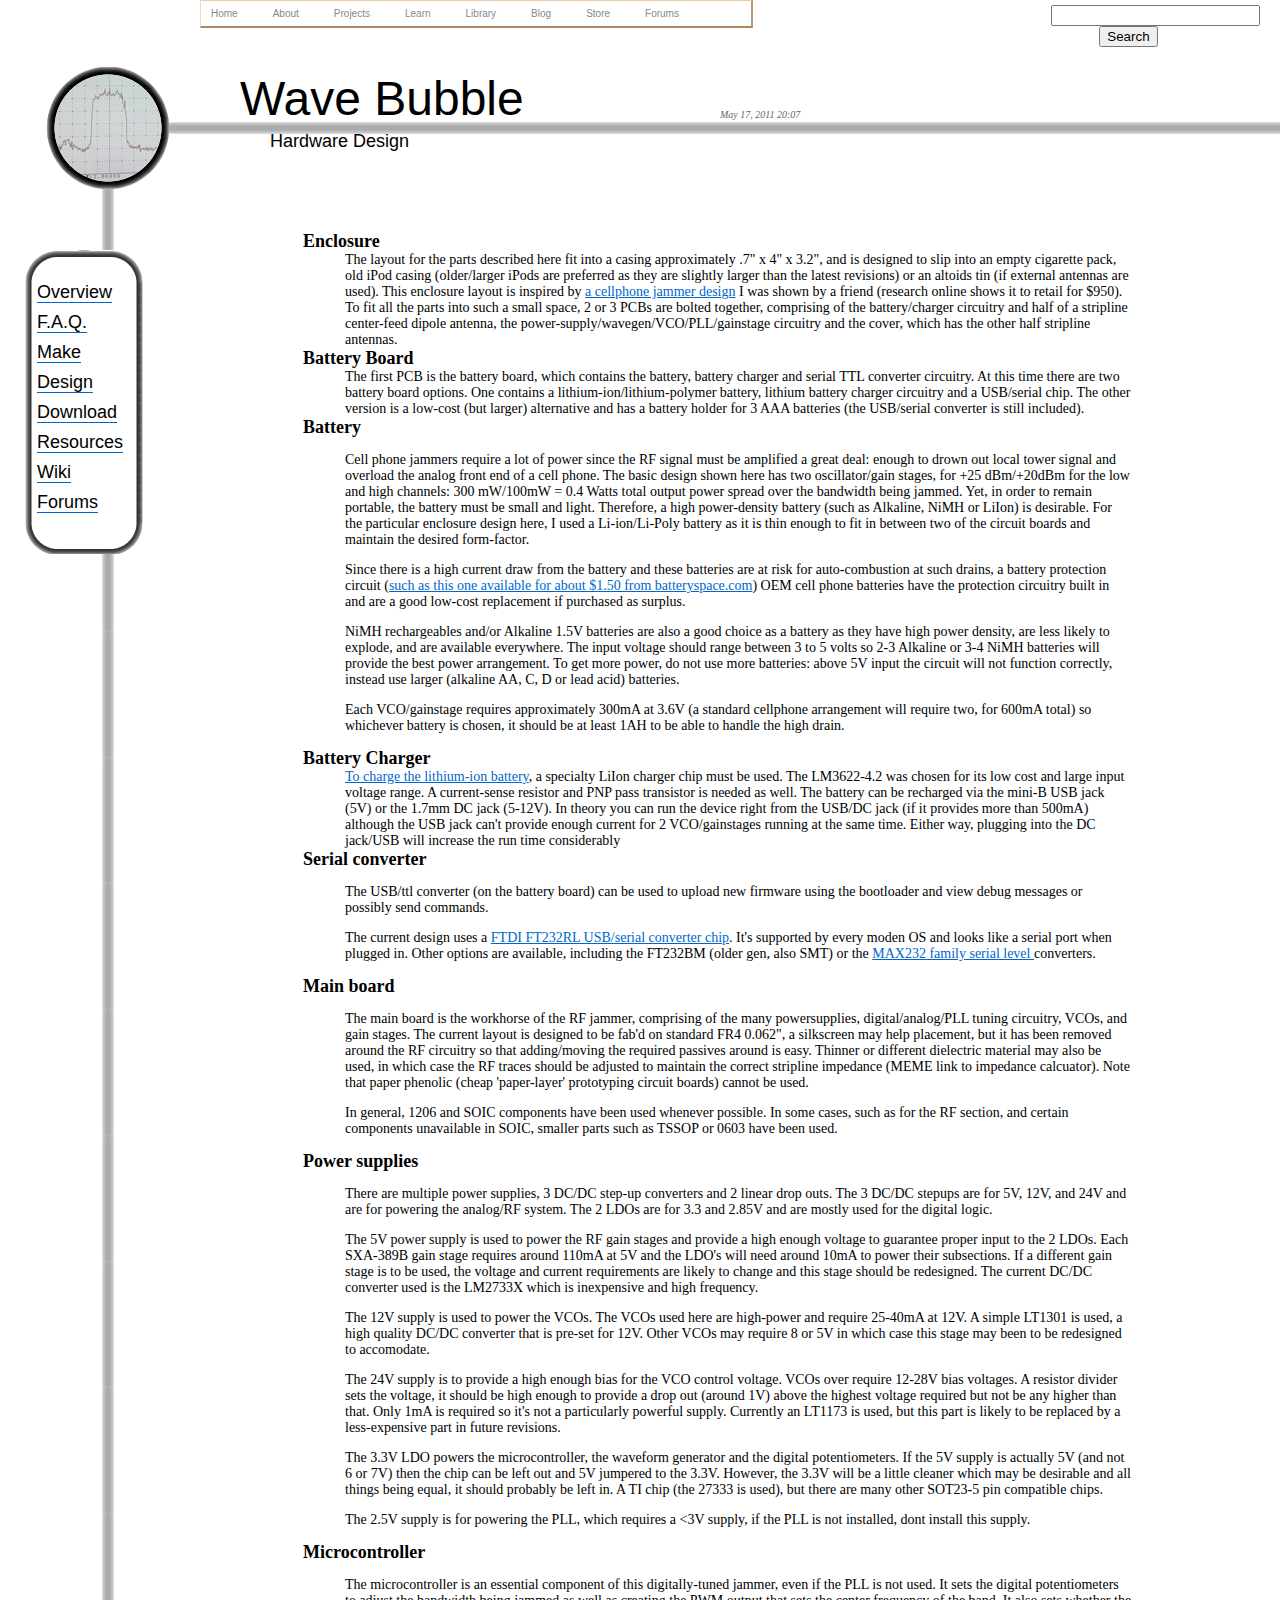
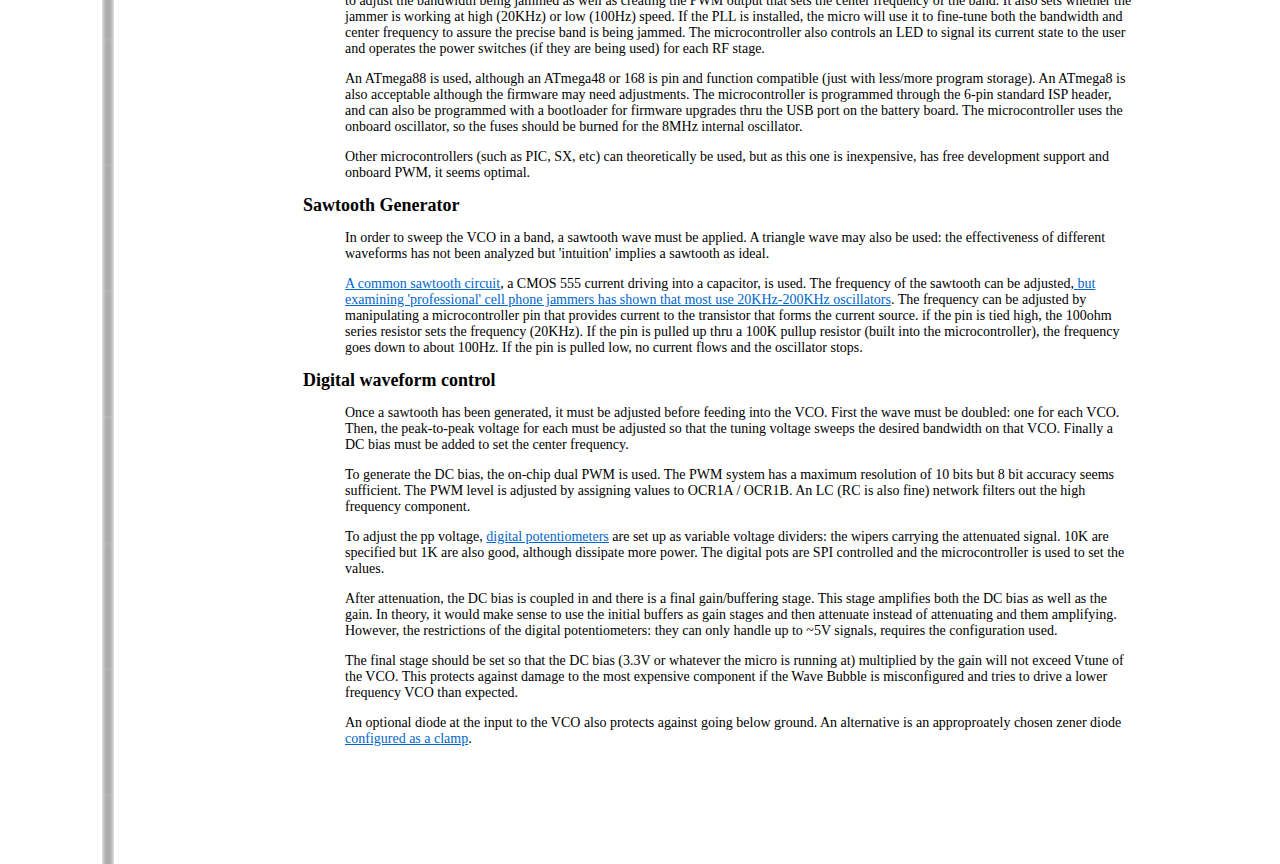
<file: make/wavebubble/hardware.html>
<!DOCTYPE HTML PUBLIC "-//W3C//DTD HTML 4.01 Transitional//EN"
"http://www.w3.org/TR/html4/loose.dtd">
<html><!-- InstanceBegin template="/Templates/make/wavebubble/wavebubblecss.dwt" codeOutsideHTMLIsLocked="false" -->
<head>
<link rel="alternate" type="application/rss+xml" title="ladyada.net blog  RSS Feed" href="http://www.ladyada.net/feed/" />
<script type="text/javascript">
var gaJsHost = (("https:" == document.location.protocol) ? "https://ssl." : "http://www.");
document.write(unescape("%3Cscript src='" + gaJsHost + "google-analytics.com/ga.js' type='text/javascript'%3E%3C/script%3E"));
</script>
<script type="text/javascript">
try {
var pageTracker = _gat._getTracker("UA-7723544-2");
pageTracker._trackPageview();
} catch(err) {}</script> 

<!-- InstanceBeginEditable name="overlib" -->
<script type="text/javascript" src="../../javascript/overlib.js"><!-- overLIB (c) Erik Bosrup --></script>
<!-- InstanceEndEditable -->
<meta http-equiv="imagetoolbar" content="no" />
<LINK REL=stylesheet HREF="../../css/make.css" TYPE="text/css">
<LINK REL=stylesheet HREF="../../css/skeleton.css" TYPE="text/css">
<meta http-equiv="Content-Type" content="text/html; charset=iso-8859-1">
<!-- InstanceBeginEditable name="doctitle" -->
    <title>Wave Bubble hardware design</title><!-- InstanceEndEditable --><!-- InstanceBeginEditable name="head" -->
    <!-- InstanceEndEditable -->
</head>

<body>

    <div id="overDiv" style="position:absolute; visibility:hidden; z-index:1000;"></div>
  
<!-- InstanceBeginEditable name="badge" -->
    <div class="topheader">
        <img src="../../images/wavebubble/topheaderbadge.png" width="171" height="190">
    </div>
<!-- InstanceEndEditable -->
<span class="topheadertext"><!-- InstanceBeginEditable name="heading" -->Wave Bubble<!-- InstanceEndEditable --></span>
<span class="topsubheadertext"><!-- InstanceBeginEditable name="Subheading" -->Hardware Design <!-- InstanceEndEditable --></span>

<ul id="menu">
	<li class="first"></li> 
  
    <li>
      <div class="menuitemtext"><a href="index.html">Overview</a></div>
    </li>
  
    <li>
      <div class="menuitemtext"><a href="faq.html">F.A.Q.</a></div>
    </li>
  
    <li>
      <div class="menuitemtext"><a href="prep.html">Make</a></div>
    </li>
  
    <li>
      <div class="menuitemtext"><a href="hardware.html">Design</a></div>
    </li>
  
    <li>
      <div class="menuitemtext"><a href="download.html">Download</a></div>
    </li>
  
    <li>
      <div class="menuitemtext"><a href="resources.html">Resources</a></div>
    </li>
  
    <li>
      <div class="menuitemtext"><a href="http://ladyada.net/wiki/wavebubble/start">Wiki</a></div>
    </li>
  
    <li>
      <div class="menuitemtext"><a href="http://forums.ladyada.net/">Forums</a></div>
    </li>
  
	<li class="last"></li>
</ul>

<ul id="nav">

<li><a href="http://www.ladyada.net">Home</a></li>

<li><a href="http://www.ladyada.net/about.html">About<!--[if gte IE 7]><!--></a><!--<![endif]-->
<!--[if lte IE 6]><table><tr><td><![endif]-->
<ul>
	<li><a href="http://www.ladyada.net/about.html">ladyada.net</a></li>
	<li><a href="http://www.ladyada.net/portfolio/2007/index.html">Portfolio</a></li>
	<li><a href="http://www.ladyada.net/pub/research.html">Research</a></li>
	<li><a href="http://www.ladyada.net/pub/press.html">Press</a></li>
	<li><a href="http://www.ladyada.net/pub/pub.html">Publication &amp; Presentation</a></li>
	<li><a href="http://www.flickr.com/photos/ladyada/">Photos</a></li>
	<li><a href="http://www.ladyada.net/wiki">Wiki (backend)</a></li>
	</ul>
<!--[if lte IE 6]></td></tr></table></a><![endif]-->
</li>

<li><a href="http://www.ladyada.net/make/">Projects<!--[if gte IE 7]><!--></a><!--<![endif]-->
<!--[if lte IE 6]><table><tr><td><![endif]-->
<ul>
	<li><a href="hardware.html#nogo">Arduino &#187;<!--[if gte IE 7]><!--></a><!--<![endif]-->
	<!--[if lte IE 6]><table><tr><td><![endif]-->
	<ul>
    	<li><a href="http://www.ladyada.net/make/logshield/">Datalogger&nbsp;Shield</a></li>
	    <li><a href="http://www.ladyada.net/make/eshield/">Ethernet&nbsp;Shield</a></li>
	    <li><a href="http://www.ladyada.net/make/gpsshield/">GPS&nbsp;Shield</a></li>
	  	<li><a href="http://www.ladyada.net/make/pshield/">Proto&nbsp;Shield</a></li>
	  	<li><a href="http://www.ladyada.net/make/mshield/">Motor&nbsp;Shield</a></li>
	  	<li><a href="http://www.ladyada.net/make/waveshield/">Wave&nbsp;Shield</a></li>
	  </ul>
	<!--[if lte IE 6]></td></tr></table></a><![endif]-->
	<li><a href="http://www.ladyada.net/make/bbpsup/">Adj.&nbsp;power&nbsp;supply</a></li>
	<li><a href="http://www.ladyada.net/make/brain/">Brain&nbsp;Machine</a></li>
	<li><a href="http://www.ladyada.net/make/boarduino/">BoArduino</a></li>
	<li><a href="http://www.ladyada.net/make/digg/">DIGG&nbsp;Button</a></li>
	<li><a href="http://www.ladyada.net/make/drawdio/">Drawdio</a></li>
    <li><a href="http://www.ladyada.net/make/fuzebox/">Fuzebox</a></li>
    <li><a href="http://www.ladyada.net/make/gamegrrl/">Game&nbsp;Grrl</a></li>
	<li><a href="http://www.ladyada.net/make/conway/">Game&nbsp;of&nbsp;Life</a></li>
	<li><a href="http://www.ladyada.net/make/icetube/">Ice&nbsp;Tube&nbsp;clock</a></li>
    <li><a href="http://www.ladyada.net/make/midisense/">MIDIsense</a></li>
	<li><a href="http://www.ladyada.net/make/minipov2/">MiniPOV2</a></li>
	<li><a href="http://www.ladyada.net/make/minipov3/">MiniPOV3</a></li>
	<li><a href="http://www.ladyada.net/make/minty/">MintyMP3</a></li>
	<li><a href="http://www.ladyada.net/make/mintyboost/">MintyBoost</a></li>
    <li><a href="http://www.ladyada.net/make/monochron/">MONOCHRON</a></li>
    <li><a href="http://www.ladyada.net/make/simreader/">SIM&nbsp;Reader</a></li>
	<li><a href="http://www.ladyada.net/make/spokepov/">SpokePOV</a></li>
	<li><a href="http://www.ladyada.net/make/tvbgone/">TV-B-Gone</a></li>
	<li><a href="http://www.ladyada.net/make/tweetawatt/">Tweet-a-Watt</a></li>
    <li><a href="http://www.ladyada.net/make/usbtinyisp/">USBtinyISP</a></li>
	<li><a href="index.html">Wave&nbsp;Bubble</a></li>
	<li><a href="http://www.ladyada.net/make/x0xb0x/">x0xb0x</a></li>
	<li><a href="http://www.ladyada.net/make/xbee/">XBee</a></li>
	<li><a href="http://www.ladyada.net/make/ybox2/">YBox2</a></li>
	<li><a href="hardware.html#nogo">Quickies &#187;<!--[if gte IE 7]><!--></a><!--<![endif]-->
	<!--[if lte IE 6]><table><tr><td><![endif]-->
	<ul>
    <li><a href="http://www.ladyada.net/make/usbgamepad/index.html">USB&nbsp;Gamepad</a></li>
	    <li><a href="http://www.ladyada.net/make/pumpkin/pumpkin.html">Halloween&nbsp;Pumpkin</a></li>
	    <li><a href="http://www.ladyada.net/make/vintagelight/index.html">Vintage&nbsp;Bike&nbsp;Lite</a></li>
	  	<li><a href="http://www.ladyada.net/make/sudc4kap/index.html">Kite&nbsp;Arial&nbsp;Photo</a></li>
	  	<li><a href="http://www.ladyada.net/make/bikestand/index.html">Bike&nbsp;Stand</a></li>
	  	<li><a href="http://www.ladyada.net/make/bikelite/index.html">LiIon&nbsp;Bike&nbsp;Lite</a></li>
     	<li><a href="http://www.ladyada.net/make/pogojig/index.html">Pogo&nbsp;Jib</a></li>
	  	<li><a href="http://www.ladyada.net/make/massprog/index.html">Mass&nbsp;Programming</a></li>
	  	<li><a href="http://www.ladyada.net/make/solarlipo/index.html">Solar&nbsp;LiPo&nbsp;Charging</a></li>
	  	<li><a href="http://www.ladyada.net/make/magstripe/index.html">Magstripe&nbsp;Reader</a></li>
	  	<li><a href="http://www.ladyada.net/make/solarlogger/index.html">Solar&nbsp;Tracker</a></li>
        <li><a href="http://www.ladyada.net/make/tronbag/">TRON&nbsp;Bag</a></li>
	  </ul><!--[if lte IE 6]></td></tr></table></a><![endif]-->
      </li>
   	<li><a href="http://www.ladyada.net/make/">More...</a></li>
	<li><a href="http://www.instructables.com/member/ladyada/">->Instructables</a></li>
</ul>
<!--[if lte IE 6]></td></tr></table></a><![endif]-->
</li>

<li><a href="http://www.ladyada.net/learn/">Learn<!--[if gte IE 7]><!--></a><!--<![endif]-->
<!--[if lte IE 6]><table><tr><td><![endif]-->
<ul>
	<li><a href="http://www.ladyada.net/learn/arduino/">Arduino&nbsp;tutorial</a></li>
	<li><a href="http://www.ladyada.net/learn/avr/">AVR&nbsp;tutorial</a></li>
	<li><a href="http://www.ladyada.net/learn/barcodescan/">Barcode&nbsp;scanners</a></li>
	<li><a href="http://www.ladyada.net/learn/el-wire/">EL&nbsp;Wire&nbsp;tutorial</a></li>
	<li><a href="http://www.ladyada.net/learn/lcd/">LCDs</a></li>
	<li><a href="http://www.ladyada.net/learn/arduino/LEDs.html">LEDs</a></li>
	<li><a href="http://www.ladyada.net/learn/multimeter/">Multimeter&nbsp;tutorial</a></li>
   	<li><a href="http://www.ladyada.net/learn/scale/">Digital&nbsp;scales</a></li>
    <li><a href="http://www.ladyada.net/learn/sensors/">Sensors &#187;<!--[if gte IE 7]><!--></a><!--<![endif]-->
	<!--[if lte IE 6]><table><tr><td><![endif]-->
	<ul>
    	<li><a href="http://www.ladyada.net/learn/sensors/fsr.html">FSR</a></li>
	    <li><a href="http://www.ladyada.net/learn/sensors/cds.html">CdS&nbsp;Photocell</a></li>
	    <li><a href="http://www.ladyada.net/learn/sensors/tmp36.html">Temperature</a></li>
	  	<li><a href="http://www.ladyada.net/learn/sensors/tilt.html">Tilt</a></li>
	  	<li><a href="http://www.ladyada.net/learn/sensors/pir.html">PIR</a></li>
        <li><a href="http://www.ladyada.net/learn/sensors/thermocouple.html">Thermocouple</a></li>
        <li><a href="http://www.ladyada.net/learn/sensors/ir.html">IR&nbsp;Receiver</a></li>
	  </ul>
	<!--[if lte IE 6]></td></tr></table></a><![endif]-->
    </li>
        <li><a href="http://www.ladyada.net/learn/breakoutplus/">Breakout boards &#187;<!--[if gte IE 7]><!--></a><!--<![endif]-->
	<!--[if lte IE 6]><table><tr><td><![endif]-->
	<ul>
    	<li><a href="http://www.ladyada.net/learn/breakoutplus/ds1307rtc.html">DS1307&nbsp;RTC</a></li>
        <li><a href="http://www.ladyada.net/learn/sensors/thermocouple.html">MAX6675</a></li>
        <li><a href="http://www.ladyada.net/learn/products/atmega32u4breakout/">ATmega32u4&nbsp;Breakout+</a></li>
	  </ul>
	<!--[if lte IE 6]></td></tr></table></a><![endif]-->
    </li>
  
          <li><a href="http://www.ladyada.net/products/">Products &#187;<!--[if gte IE 7]><!--></a><!--<![endif]-->
	<!--[if lte IE 6]><table><tr><td><![endif]-->
	<ul>
     <li><a href="http://www.ladyada.net/learn/products/i2cspilcdbackpack/">i2c/SPI&nbsp;LCD&nbsp;backpack</a></li>
     <li><a href="http://www.ladyada.net/learn/products/usbboarduino/">USB&nbsp;Boarduino</a></li>
     <li><a href="http://www.ladyada.net/learn/products/atmega32u4breakout/">ATmega32u4&nbsp;Breakout+</a></li>
     <li><a href="http://www.ladyada.net/learn/products/tfttouchbreakout/">2.8&nbsp;TFT&nbsp;touchscreen</a></li>
     <li><a href="http://www.ladyada.net/learn/products/18tftbreakout/">1.8&nbsp;SPI&nbsp;TFT&nbsp;</a></li>
     <li><a href="http://www.ladyada.net/learn/products/rfidnfc/">RFID/NFC</a></li>
     	  </ul>
	<!--[if lte IE 6]></td></tr></table></a><![endif]-->
    </li>
      
	<li><a href="http://www.ladyada.net/learn/chumby/">Chumby&nbsp;Hacker&nbsp;Board</a></li>
	<li><a href="http://www.ladyada.net/learn/soldering/">Soldering&nbsp;tutorial</a></li>
	<li><a href="http://www.ladyada.net/learn/powersupply/">Power&nbsp;Supply&nbsp;tutorial</a></li>
    <li><a href="http://www.ladyada.net/learn/electroknit/">Brother&nbsp;KH-9033&nbsp;tutorial</a></li>
	<li><a href="http://www.ladyada.net/learn/diykinect/">USB&nbsp;reverse-engineering&nbsp;tutorial</a></li>
    <li><a href="http://www.ladyada.net/learn/calipers/">Calipers&nbsp;tutorial</a></li>
    <li><a href="http://www.ladyada.net/products/rgbledstrip/">RGB&nbsp;LED&nbsp;Strips</a></li>
    <li><a href="http://www.ladyada.net/products/rgbledpixels/">RGB&nbsp;LED&nbsp;Pixels</a></li>
    <li><a href="http://www.ladyada.net/learn/lipoly/">LiIon&nbsp;&amp;&nbsp;LiPoly&nbsp;Batteries</a></li>
</ul>
<!--[if lte IE 6]></td></tr></table></a><![endif]-->
</li>

	
<li><a href="http://www.ladyada.net/library/">Library<!--[if gte IE 7]><!--></a><!--<![endif]-->
<!--[if lte IE 6]><table><tr><td><![endif]-->
<ul>	
	<li><a href="http://www.ladyada.net/library/arduino/">Arduino&nbsp;Hacks</a></li>
    <li><a href="http://www.ladyada.net/library/batteries.html">Batteries</a></li>
	<li><a href="http://www.ladyada.net/library/diyboostcalc.html">Boost&nbsp;Calc</a></li>
    <li><a href="http://www.ladyada.net/library/equipt/">E.E.&nbsp;Tools</a></li>
	<li><a href="http://www.ladyada.net/library/hackcomputer.html">E.E.&nbsp;Computer</a></li>
    <li><a href="http://www.ladyada.net/library/procure/">Find&nbsp;Parts</a></li>
	<li><a href="http://www.ladyada.net/library/kits/">Kits</a></li>
	<li><a href="http://www.ladyada.net/library/laser/">Laser</a></li>
    <li><a href="http://www.ladyada.net/library/ucannoyances.html">uC Annoyances</a></li>
	<li><a href="http://www.ladyada.net/library/openhardware/">Open Source Hardware</a></li>
	<li><a href="http://www.ladyada.net/library/pcb/">PCB&nbsp;Design&nbsp;&amp;&nbsp;Tips</a></li>
	<li><a href="http://www.ladyada.net/library/picvsavr.html">PIC&nbsp;vs.&nbsp;AVR</a></li>
	<li><a href="http://www.ladyada.net/library/software/index.html">Software</a></li>
	<li><a href="http://www.ladyada.net/library/smt/index.html">SMT</a></li>
    <li><a href="http://www.ladyada.net/library/zencart/">Zen-Cart&nbsp;Mods</a></li>
</ul>
<!--[if lte IE 6]></td></tr></table></a><![endif]-->
</li>

<li><a href="http://www.adafruit.com/blog/">Blog</a></li>

<li><a href="http://www.adafruit.com" target="_blank">Store</a></li>

<li><a href="http://forums.adafruit.com/" target="_blank">Forums</a></li>

</ul>

<div id="searchbox">
<!-- Google CSE Search Box Begins -->
<form id="searchbox_012941403977924873237:omv8mprm6ek" action="http://www.google.com/cse" target="_top"> <input type="hidden" name="cx" value="012941403977924873237:omv8mprm6ek" /> <input name="q" type="text" size="23" /><br /> <span class="style1">ladyada.net</span> <input type="submit" name="sa" value="Search" /> <input type="hidden" name="cof" value="FORID:0" /> </form><script type="text/javascript" src="http://www.google.com/coop/cse/brand?form=searchbox_012941403977924873237%3Aomv8mprm6ek"></script>
<!-- Google CSE Search Box Ends -->
</div>

<div id="lefttcol">
<!-- this is just a buffer -->
</div>

<div id="content">
  <!-- InstanceBeginRepeat name="texts" --><!-- InstanceBeginRepeatEntry -->
  <div class="textblockheader"> <!-- InstanceBeginEditable name="Header" -->Enclosure<!-- InstanceEndEditable --> </div>
  <div class="textblock"> <!-- InstanceBeginEditable name="text" -->The layout for the parts described here fit into a casing approximately .7" x 4" x 3.2", and is designed to slip into an empty cigarette pack, old iPod casing (older/larger iPods are preferred as they are slightly larger than the latest revisions) or an altoids tin (if external antennas are used). This enclosure layout is inspired by <a href="http://www.ladyada.net/rant/?p=26">a cellphone jammer design</a> I was shown by a friend (research online shows it to retail for $950). To fit all the parts into such a small space, 2 or 3 PCBs are bolted together, comprising of the battery/charger circuitry and half of a stripline center-feed dipole antenna, the power-supply/wavegen/VCO/PLL/gainstage circuitry and the cover, which has the other half stripline antennas. <!-- InstanceEndEditable --> </div>
  <!-- InstanceEndRepeatEntry --><!-- InstanceBeginRepeatEntry -->
  <div class="textblockheader"> <!-- InstanceBeginEditable name="Header" -->Battery Board <!-- InstanceEndEditable --> </div>
  <div class="textblock"> <!-- InstanceBeginEditable name="text" -->The first PCB is the battery board, which contains the battery, battery charger and serial TTL converter circuitry. At this time there are two battery board options. One contains a lithium-ion/lithium-polymer battery, lithium battery charger circuitry and a USB/serial chip. The other version is a low-cost (but larger) alternative and has a battery holder for 3 AAA batteries (the USB/serial converter is still included). <!-- InstanceEndEditable --> </div>
  <!-- InstanceEndRepeatEntry --><!-- InstanceBeginRepeatEntry -->
  <div class="textblockheader"> <!-- InstanceBeginEditable name="Header" -->Battery <!-- InstanceEndEditable --> </div>
  <div class="textblock"> <!-- InstanceBeginEditable name="text" -->
            <p>Cell phone jammers require a lot of power since the RF signal must be amplified a great deal: enough to drown out local tower signal and overload the analog front end of a cell phone. The basic design shown here has two oscillator/gain stages, for +25 dBm/+20dBm for the low and high channels: 300 mW/100mW = 0.4 Watts total output power spread over the bandwidth being jammed. Yet, in order to remain portable, the battery must be small and light. Therefore, a high power-density battery (such as Alkaline, NiMH or LiIon) is desirable. For the particular enclosure design here, I used a Li-ion/Li-Poly battery as it is thin enough to fit in between two of the circuit boards and maintain the desired form-factor.</p>
            <p>Since there is a high current draw from the battery and these batteries are at risk for auto-combustion at such drains, a battery protection circuit (<a href="http://www.batteryspace.com/index.asp?PageAction=VIEWPROD&amp;ProdID=2721">such as this one available for about $1.50 from batteryspace.com</a>) OEM cell phone batteries have the protection circuitry built in and are a good low-cost replacement if purchased as surplus.</p>
            <p>NiMH rechargeables and/or Alkaline 1.5V batteries are also a good choice as a battery as they have high power density, are less likely to explode, and are available everywhere. The input voltage should range between 3 to 5 volts so 2-3 Alkaline or 3-4 NiMH batteries will provide the best power arrangement. To get more power, do not use more batteries: above 5V input the circuit will not function correctly, instead use larger (alkaline AA, C, D or lead acid) batteries.</p>
            <p>Each VCO/gainstage requires approximately 300mA at 3.6V (a standard cellphone arrangement will require two, for 600mA total) so whichever battery is chosen, it should be at least 1AH to be able to handle the high drain.</p><!-- InstanceEndEditable --> </div>
  <!-- InstanceEndRepeatEntry --><!-- InstanceBeginRepeatEntry -->
  <div class="textblockheader"> <!-- InstanceBeginEditable name="Header" -->Battery Charger <!-- InstanceEndEditable --> </div>
  <div class="textblock"> <!-- InstanceBeginEditable name="text" --><a href="http://www.batteryuniversity.com/partone-12.htm">To charge the lithium-ion battery</a>, a specialty LiIon charger chip must be used. The LM3622-4.2 was chosen for its low cost and large input voltage range. A current-sense resistor and PNP pass transistor is needed as well. The battery can be recharged via the mini-B USB jack (5V) or the 1.7mm DC jack (5-12V). In theory you can run the device right from the USB/DC jack (if it provides more than 500mA) although the USB jack can't provide enough current for 2 VCO/gainstages running at the same time. Either way, plugging into the DC jack/USB will increase the run time considerably<!-- InstanceEndEditable --> </div>
  <!-- InstanceEndRepeatEntry --><!-- InstanceBeginRepeatEntry -->
  <div class="textblockheader"> <!-- InstanceBeginEditable name="Header" -->Serial converter <!-- InstanceEndEditable --> </div>
  <div class="textblock"> <!-- InstanceBeginEditable name="text" -->
            <p>The USB/ttl converter (on the battery board) can be used to upload new firmware using the bootloader and view debug messages or possibly send commands.</p>
            <p>The current design uses a <a href="http://www.ftdichip.com/Products/FT232R.htm">FTDI FT232RL USB/serial converter chip</a>. It's supported by every moden OS and looks like a serial port when plugged in. Other options are available, including the FT232BM (older gen, also SMT) or the <a href="http://www.kmitl.ac.th/%7Ekswichit%20/MAX232/MAX232.htm">MAX232 family serial level </a>converters.</p>
  <!-- InstanceEndEditable --> </div>
  <!-- InstanceEndRepeatEntry --><!-- InstanceBeginRepeatEntry -->
  <div class="textblockheader"> <!-- InstanceBeginEditable name="Header" -->Main board<!-- InstanceEndEditable --> </div>
  <div class="textblock"> <!-- InstanceBeginEditable name="text" -->
        <p>The main board is the workhorse of the RF jammer, comprising of the many powersupplies, digital/analog/PLL tuning circuitry, VCOs, and gain stages. The current layout is designed to be fab'd on standard FR4 0.062", a silkscreen may help placement, but it has been removed around the RF circuitry so that adding/moving the required passives around is easy. Thinner or different dielectric material may also be used, in which case the RF traces should be adjusted to maintain the correct stripline impedance (MEME link to impedance calcuator). Note that paper phenolic (cheap 'paper-layer' prototyping circuit boards) cannot be used.</p>
        <p>In general, 1206 and SOIC components have been used whenever possible. In some cases, such as for the RF section, and certain components unavailable in SOIC, smaller parts such as TSSOP or 0603 have been used.</p>
        <!-- InstanceEndEditable --> </div>
  <!-- InstanceEndRepeatEntry --><!-- InstanceBeginRepeatEntry -->
  <div class="textblockheader"> <!-- InstanceBeginEditable name="Header" -->Power supplies<!-- InstanceEndEditable --> </div>
  <div class="textblock"> <!-- InstanceBeginEditable name="text" -->
<p>        There are multiple power supplies, 3 DC/DC step-up converters and 2 linear drop outs. The 3 DC/DC stepups are for 5V, 12V, and 24V and are for powering the analog/RF system. The 2 LDOs are for 3.3 and 2.85V and are mostly used for the digital logic.   </p>
<p> The 5V power supply is used to power the RF gain stages and provide a high enough voltage to guarantee proper input to the 2 LDOs. Each SXA-389B gain stage requires around 110mA at 5V and the LDO's will need around 10mA to power their subsections. If a different gain stage is to be used, the voltage and current requirements are likely to change and this stage should be redesigned. The current DC/DC converter used is the LM2733X which is inexpensive and high frequency.</p>
<p> The 12V supply is used to power the VCOs. The VCOs used here are high-power and require 25-40mA at 12V. A simple LT1301 is used, a high quality DC/DC converter that is pre-set for 12V. Other VCOs may require 8 or 5V in which case this stage may been to be redesigned to accomodate.</p>
<p>The 24V supply is to provide a high enough bias for the VCO control voltage. VCOs over require 12-28V bias voltages. A resistor divider sets the voltage, it should be high enough to provide a drop out (around 1V) above the highest voltage required but not be any higher than that. Only 1mA is required so it's not a particularly powerful supply. Currently an LT1173 is used, but this part is likely to be replaced by a less-expensive part in future revisions.</p>
<p>The 3.3V LDO powers the microcontroller, the waveform generator and the digital potentiometers. If the 5V supply is actually 5V (and not 6 or 7V) then the chip can be left out and 5V jumpered to the 3.3V. However, the 3.3V will be a little cleaner which may be desirable and all things being equal, it should probably be left in. A TI chip (the 27333 is used), but there are many other SOT23-5 pin compatible chips.
<p>The 2.5V supply is for powering the PLL, which requires a <3V supply, if the PLL is not installed, dont install this supply.</p>
<!-- InstanceEndEditable --> </div>
  <!-- InstanceEndRepeatEntry --><!-- InstanceBeginRepeatEntry -->
  <div class="textblockheader"> <!-- InstanceBeginEditable name="Header" -->Microcontroller<!-- InstanceEndEditable --> </div>
  <div class="textblock"> <!-- InstanceBeginEditable name="text" -->
        <p>The microcontroller is an essential component of this digitally-tuned jammer, even if the PLL is not used. It sets the digital potentiometers to adjust the bandwidth being jammed as well as creating the PWM output that sets the center frequency of the band. It also sets whether the jammer is working at high (20KHz) or low (100Hz) speed. If the PLL is installed, the micro will use it to fine-tune both the bandwidth and center frequency to assure the precise band is being jammed. The microcontroller also controls an LED to signal its current state to the user and operates the power switches (if they are being used) for each RF stage.</p>
        <p>An ATmega88 is used, although an ATmega48 or 168 is pin and function compatible (just with less/more program storage). An ATmega8 is also acceptable although the firmware may need adjustments. The microcontroller is programmed through the 6-pin standard ISP header, and can also be programmed with a bootloader for firmware upgrades thru the USB port on the battery board. The microcontroller uses the onboard oscillator, so the fuses should be burned for the 8MHz internal oscillator. </p>
        <p>Other microcontrollers (such as PIC, SX, etc) can theoretically be used, but as this one is inexpensive, has free development support and onboard PWM, it seems optimal.</p>
        <!-- InstanceEndEditable --> </div>
  <!-- InstanceEndRepeatEntry --><!-- InstanceBeginRepeatEntry -->
  <div class="textblockheader"> <!-- InstanceBeginEditable name="Header" -->Sawtooth Generator<!-- InstanceEndEditable --> </div>
  <div class="textblock"> <!-- InstanceBeginEditable name="text" -->
        <p>In order to sweep the VCO in a band, a sawtooth wave must be applied. A triangle wave may also be used: the effectiveness of different waveforms has not been analyzed but 'intuition' implies a sawtooth as ideal.</p>
        <p> <a href="http://www.allaboutcircuits.com/vol_6/chpt_6/7.html">A common sawtooth circuit</a>, a CMOS 555 current driving into a capacitor, is used. The frequency of the sawtooth can be adjusted,<a href="http://www.flickr.com/photos/ladyada/126612337/in/set-72057594103963559/"> but examining 'professional' cell phone jammers has shown that most use 20KHz-200KHz oscillators</a>. The frequency can be adjusted by manipulating a microcontroller pin that provides current to the transistor that forms the current source. if the pin is tied high, the 100ohm series resistor sets the frequency (20KHz). If the pin is pulled up thru a 100K pullup resistor (built into the microcontroller), the frequency goes down to about 100Hz. If the pin is pulled low, no current flows and the oscillator stops.
          </p>
               </p>
  <!-- InstanceEndEditable --> </div>
  <!-- InstanceEndRepeatEntry --><!-- InstanceBeginRepeatEntry -->
  <div class="textblockheader"> <!-- InstanceBeginEditable name="Header" -->Digital waveform control <!-- InstanceEndEditable --> </div>
  <div class="textblock"> <!-- InstanceBeginEditable name="text" -->
    <p>Once a sawtooth has been generated, it must be adjusted before feeding into the VCO. First the wave must be doubled: one for each VCO. Then, the peak-to-peak voltage for each must be adjusted so that the tuning voltage sweeps the desired bandwidth on that VCO. Finally a DC bias must be added to set the center frequency.</p>
    <p>To generate the DC bias, the on-chip dual PWM is used. The PWM system has a maximum resolution of 10 bits but 8 bit accuracy seems sufficient. The PWM level is adjusted by assigning values to OCR1A / OCR1B. An LC (RC is also fine) network filters out the high frequency component.</p>
    <p>To adjust the pp voltage, <a href="http://en.wikipedia.org/wiki/Digitally_controlled_potentiometer#Digital_control">digital potentiometers</a> are set up as variable voltage dividers: the wipers carrying the attenuated signal. 10K are specified but 1K are also good, although dissipate more power. The digital pots are SPI controlled and the microcontroller is used to set the values.</p>
    <p>After attenuation, the DC bias is coupled in and there is a final gain/buffering stage. This stage amplifies both the DC bias as well as the gain. In theory, it would make sense to use the initial buffers as gain stages and then attenuate instead of attenuating and them amplifying. However, the restrictions of the digital potentiometers: they can only handle up to ~5V signals, requires the configuration used.</p>
    <p>The final stage should be set so that the DC bias (3.3V or whatever the micro is running at) multiplied by the gain will not exceed Vtune of the VCO. This protects against damage to the most expensive component if the Wave Bubble is misconfigured and tries to drive a lower frequency VCO than expected. </p>
    <p>An optional diode at the input to the VCO also protects against going below ground. An alternative is an approproately chosen zener diode <a href="http://hyperphysics.phy-astr.gsu.edu/hbase/electronic/limiter.html#c1">configured as a clamp</a>.</p>
  <!-- InstanceEndEditable --> </div>
  <!-- InstanceEndRepeatEntry --><!-- InstanceEndRepeat --></div>

<div id="rightcol">
<!-- this is just a buffer -->
</div>



<div id="history">
<!-- #BeginDate format:Am1m -->May 17, 2011  20:07<!-- #EndDate --></div>

</body>
<!-- InstanceEnd --></html>
</file>
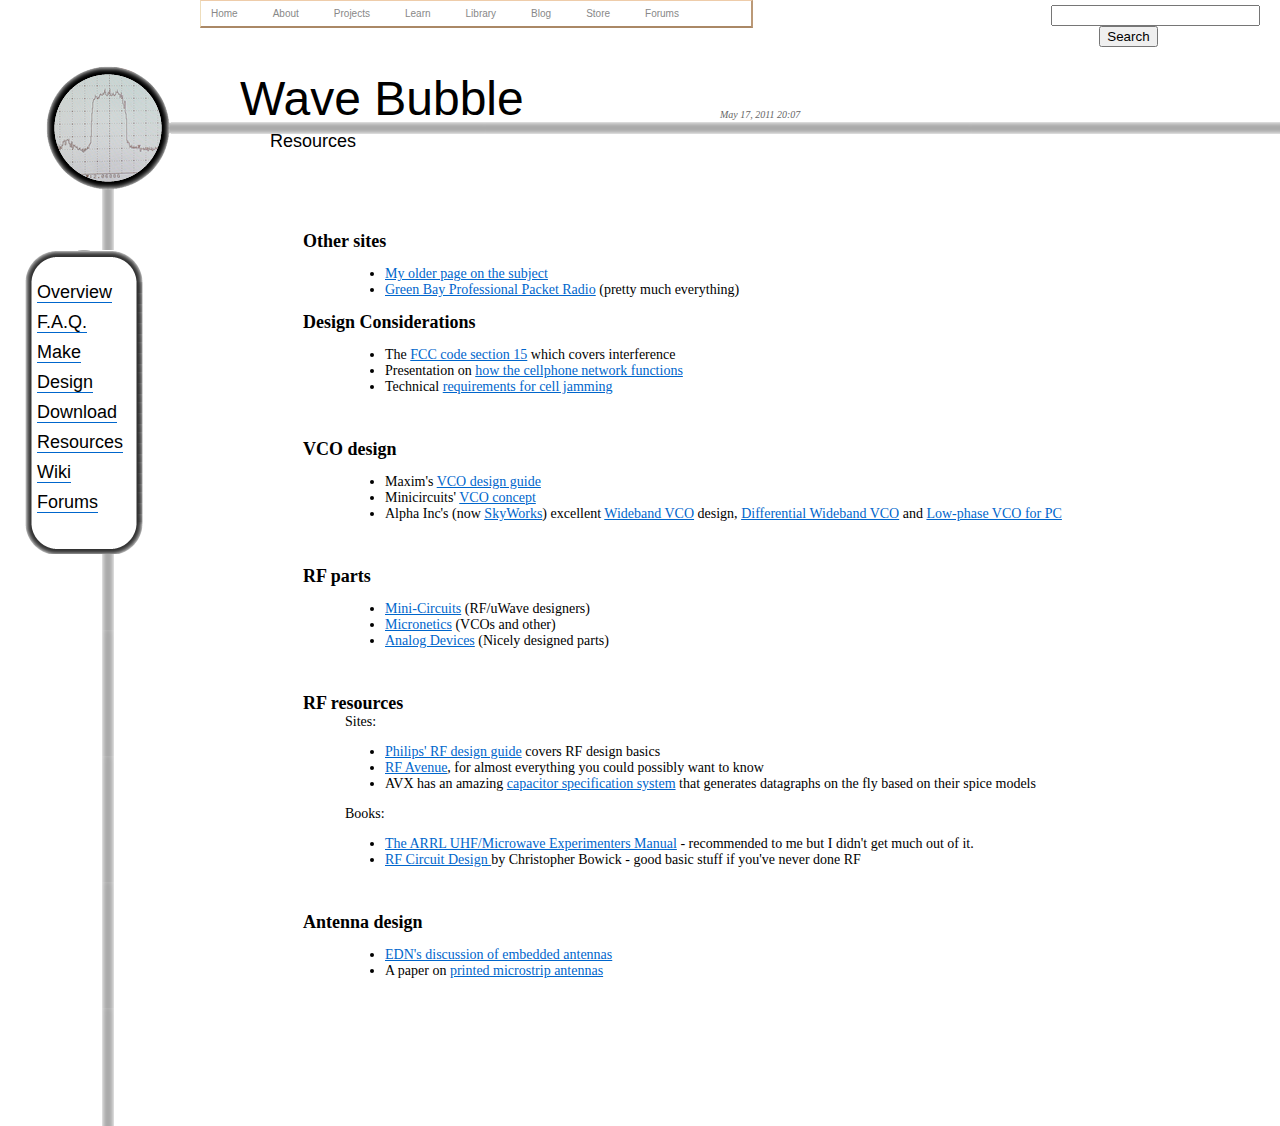
<file: make/wavebubble/resources.html>
<!DOCTYPE HTML PUBLIC "-//W3C//DTD HTML 4.01 Transitional//EN"
"http://www.w3.org/TR/html4/loose.dtd">
<html><!-- InstanceBegin template="/Templates/make/wavebubble/wavebubblecss.dwt" codeOutsideHTMLIsLocked="false" -->
<head>
<link rel="alternate" type="application/rss+xml" title="ladyada.net blog  RSS Feed" href="http://www.ladyada.net/feed/" />
<script type="text/javascript">
var gaJsHost = (("https:" == document.location.protocol) ? "https://ssl." : "http://www.");
document.write(unescape("%3Cscript src='" + gaJsHost + "google-analytics.com/ga.js' type='text/javascript'%3E%3C/script%3E"));
</script>
<script type="text/javascript">
try {
var pageTracker = _gat._getTracker("UA-7723544-2");
pageTracker._trackPageview();
} catch(err) {}</script> 

<!-- InstanceBeginEditable name="overlib" -->
<script type="text/javascript" src="../../javascript/overlib.js"><!-- overLIB (c) Erik Bosrup --></script>
<!-- InstanceEndEditable -->
<meta http-equiv="imagetoolbar" content="no" />
<LINK REL=stylesheet HREF="../../css/make.css" TYPE="text/css">
<LINK REL=stylesheet HREF="../../css/skeleton.css" TYPE="text/css">
<meta http-equiv="Content-Type" content="text/html; charset=iso-8859-1">
<!-- InstanceBeginEditable name="doctitle" -->
<title>Wave Bubble</title>
<!-- InstanceEndEditable --><!-- InstanceBeginEditable name="head" -->
<!-- InstanceEndEditable -->
</head>

<body>

    <div id="overDiv" style="position:absolute; visibility:hidden; z-index:1000;"></div>
  
<!-- InstanceBeginEditable name="badge" -->
<div class="topheader" ><img src="../../images/wavebubble/topheaderbadge.png" width="171" height="190"></div>
<!-- InstanceEndEditable -->
<span class="topheadertext"><!-- InstanceBeginEditable name="heading" -->Wave Bubble<!-- InstanceEndEditable --></span>
<span class="topsubheadertext"><!-- InstanceBeginEditable name="Subheading" -->Resources<!-- InstanceEndEditable --></span>

<ul id="menu">
	<li class="first"></li> 
  
    <li>
      <div class="menuitemtext"><a href="index.html">Overview</a></div>
    </li>
  
    <li>
      <div class="menuitemtext"><a href="faq.html">F.A.Q.</a></div>
    </li>
  
    <li>
      <div class="menuitemtext"><a href="prep.html">Make</a></div>
    </li>
  
    <li>
      <div class="menuitemtext"><a href="hardware.html">Design</a></div>
    </li>
  
    <li>
      <div class="menuitemtext"><a href="download.html">Download</a></div>
    </li>
  
    <li>
      <div class="menuitemtext"><a href="resources.html">Resources</a></div>
    </li>
  
    <li>
      <div class="menuitemtext"><a href="http://ladyada.net/wiki/wavebubble/start">Wiki</a></div>
    </li>
  
    <li>
      <div class="menuitemtext"><a href="http://forums.ladyada.net/">Forums</a></div>
    </li>
  
	<li class="last"></li>
</ul>

<ul id="nav">

<li><a href="http://www.ladyada.net">Home</a></li>

<li><a href="http://www.ladyada.net/about.html">About<!--[if gte IE 7]><!--></a><!--<![endif]-->
<!--[if lte IE 6]><table><tr><td><![endif]-->
<ul>
	<li><a href="http://www.ladyada.net/about.html">ladyada.net</a></li>
	<li><a href="http://www.ladyada.net/portfolio/2007/index.html">Portfolio</a></li>
	<li><a href="http://www.ladyada.net/pub/research.html">Research</a></li>
	<li><a href="http://www.ladyada.net/pub/press.html">Press</a></li>
	<li><a href="http://www.ladyada.net/pub/pub.html">Publication &amp; Presentation</a></li>
	<li><a href="http://www.flickr.com/photos/ladyada/">Photos</a></li>
	<li><a href="http://www.ladyada.net/wiki">Wiki (backend)</a></li>
	</ul>
<!--[if lte IE 6]></td></tr></table></a><![endif]-->
</li>

<li><a href="http://www.ladyada.net/make/">Projects<!--[if gte IE 7]><!--></a><!--<![endif]-->
<!--[if lte IE 6]><table><tr><td><![endif]-->
<ul>
	<li><a href="resources.html#nogo">Arduino &#187;<!--[if gte IE 7]><!--></a><!--<![endif]-->
	<!--[if lte IE 6]><table><tr><td><![endif]-->
	<ul>
    	<li><a href="http://www.ladyada.net/make/logshield/">Datalogger&nbsp;Shield</a></li>
	    <li><a href="http://www.ladyada.net/make/eshield/">Ethernet&nbsp;Shield</a></li>
	    <li><a href="http://www.ladyada.net/make/gpsshield/">GPS&nbsp;Shield</a></li>
	  	<li><a href="http://www.ladyada.net/make/pshield/">Proto&nbsp;Shield</a></li>
	  	<li><a href="http://www.ladyada.net/make/mshield/">Motor&nbsp;Shield</a></li>
	  	<li><a href="http://www.ladyada.net/make/waveshield/">Wave&nbsp;Shield</a></li>
	  </ul>
	<!--[if lte IE 6]></td></tr></table></a><![endif]-->
	<li><a href="http://www.ladyada.net/make/bbpsup/">Adj.&nbsp;power&nbsp;supply</a></li>
	<li><a href="http://www.ladyada.net/make/brain/">Brain&nbsp;Machine</a></li>
	<li><a href="http://www.ladyada.net/make/boarduino/">BoArduino</a></li>
	<li><a href="http://www.ladyada.net/make/digg/">DIGG&nbsp;Button</a></li>
	<li><a href="http://www.ladyada.net/make/drawdio/">Drawdio</a></li>
    <li><a href="http://www.ladyada.net/make/fuzebox/">Fuzebox</a></li>
    <li><a href="http://www.ladyada.net/make/gamegrrl/">Game&nbsp;Grrl</a></li>
	<li><a href="http://www.ladyada.net/make/conway/">Game&nbsp;of&nbsp;Life</a></li>
	<li><a href="http://www.ladyada.net/make/icetube/">Ice&nbsp;Tube&nbsp;clock</a></li>
    <li><a href="http://www.ladyada.net/make/midisense/">MIDIsense</a></li>
	<li><a href="http://www.ladyada.net/make/minipov2/">MiniPOV2</a></li>
	<li><a href="http://www.ladyada.net/make/minipov3/">MiniPOV3</a></li>
	<li><a href="http://www.ladyada.net/make/minty/">MintyMP3</a></li>
	<li><a href="http://www.ladyada.net/make/mintyboost/">MintyBoost</a></li>
    <li><a href="http://www.ladyada.net/make/monochron/">MONOCHRON</a></li>
    <li><a href="http://www.ladyada.net/make/simreader/">SIM&nbsp;Reader</a></li>
	<li><a href="http://www.ladyada.net/make/spokepov/">SpokePOV</a></li>
	<li><a href="http://www.ladyada.net/make/tvbgone/">TV-B-Gone</a></li>
	<li><a href="http://www.ladyada.net/make/tweetawatt/">Tweet-a-Watt</a></li>
    <li><a href="http://www.ladyada.net/make/usbtinyisp/">USBtinyISP</a></li>
	<li><a href="index.html">Wave&nbsp;Bubble</a></li>
	<li><a href="http://www.ladyada.net/make/x0xb0x/">x0xb0x</a></li>
	<li><a href="http://www.ladyada.net/make/xbee/">XBee</a></li>
	<li><a href="http://www.ladyada.net/make/ybox2/">YBox2</a></li>
	<li><a href="resources.html#nogo">Quickies &#187;<!--[if gte IE 7]><!--></a><!--<![endif]-->
	<!--[if lte IE 6]><table><tr><td><![endif]-->
	<ul>
    <li><a href="http://www.ladyada.net/make/usbgamepad/index.html">USB&nbsp;Gamepad</a></li>
	    <li><a href="http://www.ladyada.net/make/pumpkin/pumpkin.html">Halloween&nbsp;Pumpkin</a></li>
	    <li><a href="http://www.ladyada.net/make/vintagelight/index.html">Vintage&nbsp;Bike&nbsp;Lite</a></li>
	  	<li><a href="http://www.ladyada.net/make/sudc4kap/index.html">Kite&nbsp;Arial&nbsp;Photo</a></li>
	  	<li><a href="http://www.ladyada.net/make/bikestand/index.html">Bike&nbsp;Stand</a></li>
	  	<li><a href="http://www.ladyada.net/make/bikelite/index.html">LiIon&nbsp;Bike&nbsp;Lite</a></li>
     	<li><a href="http://www.ladyada.net/make/pogojig/index.html">Pogo&nbsp;Jib</a></li>
	  	<li><a href="http://www.ladyada.net/make/massprog/index.html">Mass&nbsp;Programming</a></li>
	  	<li><a href="http://www.ladyada.net/make/solarlipo/index.html">Solar&nbsp;LiPo&nbsp;Charging</a></li>
	  	<li><a href="http://www.ladyada.net/make/magstripe/index.html">Magstripe&nbsp;Reader</a></li>
	  	<li><a href="http://www.ladyada.net/make/solarlogger/index.html">Solar&nbsp;Tracker</a></li>
        <li><a href="http://www.ladyada.net/make/tronbag/">TRON&nbsp;Bag</a></li>
	  </ul><!--[if lte IE 6]></td></tr></table></a><![endif]-->
      </li>
   	<li><a href="http://www.ladyada.net/make/">More...</a></li>
	<li><a href="http://www.instructables.com/member/ladyada/">->Instructables</a></li>
</ul>
<!--[if lte IE 6]></td></tr></table></a><![endif]-->
</li>

<li><a href="http://www.ladyada.net/learn/">Learn<!--[if gte IE 7]><!--></a><!--<![endif]-->
<!--[if lte IE 6]><table><tr><td><![endif]-->
<ul>
	<li><a href="http://www.ladyada.net/learn/arduino/">Arduino&nbsp;tutorial</a></li>
	<li><a href="http://www.ladyada.net/learn/avr/">AVR&nbsp;tutorial</a></li>
	<li><a href="http://www.ladyada.net/learn/barcodescan/">Barcode&nbsp;scanners</a></li>
	<li><a href="http://www.ladyada.net/learn/el-wire/">EL&nbsp;Wire&nbsp;tutorial</a></li>
	<li><a href="http://www.ladyada.net/learn/lcd/">LCDs</a></li>
	<li><a href="http://www.ladyada.net/learn/arduino/LEDs.html">LEDs</a></li>
	<li><a href="http://www.ladyada.net/learn/multimeter/">Multimeter&nbsp;tutorial</a></li>
   	<li><a href="http://www.ladyada.net/learn/scale/">Digital&nbsp;scales</a></li>
    <li><a href="http://www.ladyada.net/learn/sensors/">Sensors &#187;<!--[if gte IE 7]><!--></a><!--<![endif]-->
	<!--[if lte IE 6]><table><tr><td><![endif]-->
	<ul>
    	<li><a href="http://www.ladyada.net/learn/sensors/fsr.html">FSR</a></li>
	    <li><a href="http://www.ladyada.net/learn/sensors/cds.html">CdS&nbsp;Photocell</a></li>
	    <li><a href="http://www.ladyada.net/learn/sensors/tmp36.html">Temperature</a></li>
	  	<li><a href="http://www.ladyada.net/learn/sensors/tilt.html">Tilt</a></li>
	  	<li><a href="http://www.ladyada.net/learn/sensors/pir.html">PIR</a></li>
        <li><a href="http://www.ladyada.net/learn/sensors/thermocouple.html">Thermocouple</a></li>
        <li><a href="http://www.ladyada.net/learn/sensors/ir.html">IR&nbsp;Receiver</a></li>
	  </ul>
	<!--[if lte IE 6]></td></tr></table></a><![endif]-->
    </li>
        <li><a href="http://www.ladyada.net/learn/breakoutplus/">Breakout boards &#187;<!--[if gte IE 7]><!--></a><!--<![endif]-->
	<!--[if lte IE 6]><table><tr><td><![endif]-->
	<ul>
    	<li><a href="http://www.ladyada.net/learn/breakoutplus/ds1307rtc.html">DS1307&nbsp;RTC</a></li>
        <li><a href="http://www.ladyada.net/learn/sensors/thermocouple.html">MAX6675</a></li>
        <li><a href="http://www.ladyada.net/learn/products/atmega32u4breakout/">ATmega32u4&nbsp;Breakout+</a></li>
	  </ul>
	<!--[if lte IE 6]></td></tr></table></a><![endif]-->
    </li>
  
          <li><a href="http://www.ladyada.net/products/">Products &#187;<!--[if gte IE 7]><!--></a><!--<![endif]-->
	<!--[if lte IE 6]><table><tr><td><![endif]-->
	<ul>
     <li><a href="http://www.ladyada.net/learn/products/i2cspilcdbackpack/">i2c/SPI&nbsp;LCD&nbsp;backpack</a></li>
     <li><a href="http://www.ladyada.net/learn/products/usbboarduino/">USB&nbsp;Boarduino</a></li>
     <li><a href="http://www.ladyada.net/learn/products/atmega32u4breakout/">ATmega32u4&nbsp;Breakout+</a></li>
     <li><a href="http://www.ladyada.net/learn/products/tfttouchbreakout/">2.8&nbsp;TFT&nbsp;touchscreen</a></li>
     <li><a href="http://www.ladyada.net/learn/products/18tftbreakout/">1.8&nbsp;SPI&nbsp;TFT&nbsp;</a></li>
     <li><a href="http://www.ladyada.net/learn/products/rfidnfc/">RFID/NFC</a></li>
     	  </ul>
	<!--[if lte IE 6]></td></tr></table></a><![endif]-->
    </li>
      
	<li><a href="http://www.ladyada.net/learn/chumby/">Chumby&nbsp;Hacker&nbsp;Board</a></li>
	<li><a href="http://www.ladyada.net/learn/soldering/">Soldering&nbsp;tutorial</a></li>
	<li><a href="http://www.ladyada.net/learn/powersupply/">Power&nbsp;Supply&nbsp;tutorial</a></li>
    <li><a href="http://www.ladyada.net/learn/electroknit/">Brother&nbsp;KH-9033&nbsp;tutorial</a></li>
	<li><a href="http://www.ladyada.net/learn/diykinect/">USB&nbsp;reverse-engineering&nbsp;tutorial</a></li>
    <li><a href="http://www.ladyada.net/learn/calipers/">Calipers&nbsp;tutorial</a></li>
    <li><a href="http://www.ladyada.net/products/rgbledstrip/">RGB&nbsp;LED&nbsp;Strips</a></li>
    <li><a href="http://www.ladyada.net/products/rgbledpixels/">RGB&nbsp;LED&nbsp;Pixels</a></li>
    <li><a href="http://www.ladyada.net/learn/lipoly/">LiIon&nbsp;&amp;&nbsp;LiPoly&nbsp;Batteries</a></li>
</ul>
<!--[if lte IE 6]></td></tr></table></a><![endif]-->
</li>

	
<li><a href="http://www.ladyada.net/library/">Library<!--[if gte IE 7]><!--></a><!--<![endif]-->
<!--[if lte IE 6]><table><tr><td><![endif]-->
<ul>	
	<li><a href="http://www.ladyada.net/library/arduino/">Arduino&nbsp;Hacks</a></li>
    <li><a href="http://www.ladyada.net/library/batteries.html">Batteries</a></li>
	<li><a href="http://www.ladyada.net/library/diyboostcalc.html">Boost&nbsp;Calc</a></li>
    <li><a href="http://www.ladyada.net/library/equipt/">E.E.&nbsp;Tools</a></li>
	<li><a href="http://www.ladyada.net/library/hackcomputer.html">E.E.&nbsp;Computer</a></li>
    <li><a href="http://www.ladyada.net/library/procure/">Find&nbsp;Parts</a></li>
	<li><a href="http://www.ladyada.net/library/kits/">Kits</a></li>
	<li><a href="http://www.ladyada.net/library/laser/">Laser</a></li>
    <li><a href="http://www.ladyada.net/library/ucannoyances.html">uC Annoyances</a></li>
	<li><a href="http://www.ladyada.net/library/openhardware/">Open Source Hardware</a></li>
	<li><a href="http://www.ladyada.net/library/pcb/">PCB&nbsp;Design&nbsp;&amp;&nbsp;Tips</a></li>
	<li><a href="http://www.ladyada.net/library/picvsavr.html">PIC&nbsp;vs.&nbsp;AVR</a></li>
	<li><a href="http://www.ladyada.net/library/software/index.html">Software</a></li>
	<li><a href="http://www.ladyada.net/library/smt/index.html">SMT</a></li>
    <li><a href="http://www.ladyada.net/library/zencart/">Zen-Cart&nbsp;Mods</a></li>
</ul>
<!--[if lte IE 6]></td></tr></table></a><![endif]-->
</li>

<li><a href="http://www.adafruit.com/blog/">Blog</a></li>

<li><a href="http://www.adafruit.com" target="_blank">Store</a></li>

<li><a href="http://forums.adafruit.com/" target="_blank">Forums</a></li>

</ul>

<div id="searchbox">
<!-- Google CSE Search Box Begins -->
<form id="searchbox_012941403977924873237:omv8mprm6ek" action="http://www.google.com/cse" target="_top"> <input type="hidden" name="cx" value="012941403977924873237:omv8mprm6ek" /> <input name="q" type="text" size="23" /><br /> <span class="style1">ladyada.net</span> <input type="submit" name="sa" value="Search" /> <input type="hidden" name="cof" value="FORID:0" /> </form><script type="text/javascript" src="http://www.google.com/coop/cse/brand?form=searchbox_012941403977924873237%3Aomv8mprm6ek"></script>
<!-- Google CSE Search Box Ends -->
</div>

<div id="lefttcol">
<!-- this is just a buffer -->
</div>

<div id="content">
  <!-- InstanceBeginRepeat name="texts" --><!-- InstanceBeginRepeatEntry -->
  <div class="textblockheader"> <!-- InstanceBeginEditable name="Header" -->Other sites <!-- InstanceEndEditable --> </div>
  <div class="textblock"> <!-- InstanceBeginEditable name="text" -->
    <ul>
      <li><a href="http://www.ladyada.net/techproj/freshair/index.html">My older page on the subject</a></li>
      <li><a href="http://gbppr.trighost.org/mil/celljam/index.html">Green Bay Professional Packet Radio</a> (pretty much everything)</li>
    </ul>
  <!-- InstanceEndEditable --> </div>
  <!-- InstanceEndRepeatEntry --><!-- InstanceBeginRepeatEntry -->
  <div class="textblockheader"> <!-- InstanceBeginEditable name="Header" -->Design Considerations <!-- InstanceEndEditable --> </div>
  <div class="textblock"> <!-- InstanceBeginEditable name="text" -->
    <ul>
      <li>The <a href="http://www.fcc.gov/oet/info/rules/part15/part15-8-14-06.pdf">FCC code section 15</a> which covers interference</li>
      <li>Presentation on <a href="../../images/wavebubble/topheaderbadge.png">how the cellphone network functions</a></li>
      <li>Technical <a href="../../images/wavebubble/topheaderbadge.png">requirements for cell jamming</a></li>
    </ul>
    <p>&nbsp;</p>
  <!-- InstanceEndEditable --> </div>
  <!-- InstanceEndRepeatEntry --><!-- InstanceBeginRepeatEntry -->
  <div class="textblockheader"> <!-- InstanceBeginEditable name="Header" -->VCO design<!-- InstanceEndEditable --> </div>
  <div class="textblock"> <!-- InstanceBeginEditable name="text" -->
    <ul>
      <li><font align="justify">Maxim's <a href="http://www.ladyada.net/techproj/freshair/doc/VCO%20design/maxim%20trimless%20vco%20design.pdf">VCO design guide</a></font></li>
      <li><font align="justify">Minicircuits' <a href="http://www.ladyada.net/techproj/freshair/doc/VCO%20design/maxim%20trimless%20vco%20design.pdf">VCO concept</a></font></li>
      <li><font align="justify">Alpha Inc's (now <a href="http://www.skyworksinc.com/">SkyWorks</a>) excellent <a href="http://www.ladyada.net/techproj/freshair/doc/VCO%20design/skyworks/1-2ghz%20vco.pdf">Wideband VCO</a> design, <a href="http://www.ladyada.net/techproj/freshair/doc/VCO%20design/skyworks/differential%201-2ghz%20vco.pdf">Differential Wideband VCO</a> and <a href="http://www.ladyada.net/techproj/freshair/doc/VCO%20design/skyworks/low%20phase%20vco%20for%20pcs.pdf">Low-phase VCO for PC</a></font></li>
    </ul>
    <p>&nbsp;</p>
  <!-- InstanceEndEditable --> </div>
  <!-- InstanceEndRepeatEntry --><!-- InstanceBeginRepeatEntry -->
  <div class="textblockheader"> <!-- InstanceBeginEditable name="Header" -->RF parts <!-- InstanceEndEditable --> </div>
  <div class="textblock"> <!-- InstanceBeginEditable name="text" -->
    <ul>
      <li><font align="justify"><a href="http://www.minicircuits.com">Mini-Circuits</a> (RF/uWave designers)</font></li>
      <li><font align="justify"><a href="http://www.micronetics.com">Micronetics</a> (VCOs and other) </font></li>
      <li><font align="justify"><a href="http://www.analog.com">Analog Devices</a> (Nicely designed parts)</font></li>
    </ul>
    <p>&nbsp;</p>
  <!-- InstanceEndEditable --> </div>
  <!-- InstanceEndRepeatEntry --><!-- InstanceBeginRepeatEntry -->
  <div class="textblockheader"> <!-- InstanceBeginEditable name="Header" -->RF resources <!-- InstanceEndEditable --> </div>
  <div class="textblock"> <!-- InstanceBeginEditable name="text" -->Sites:
    <ul>
      <li><font align="justify"><a href="http://www.nxp.com/acrobat_download/other/discretes/philips_rf_manual_3rd_edition.pdf">Philips' RF design guide</a> covers RF design basics</font></li>
      <li><font align="justify"><a href="http://www.newwaveinstruments.com/resources/rf_microwave_resources/digital_wireless_communication_directory.htm">RF Avenue</a>, for almost everything you could possibly want to know </font></li>
      <li><font align="justify">AVX has an amazing <a href="http://www.avxcorp.com/SpiApps/default.asp">capacitor specification system</a> that generates datagraphs on the fly based on their spice models</font></li>
    </ul>
    <p>Books:</p>
    <ul>
      <li><a href="http://www.amazon.com/Arrl-Uhf-Microwave-Experimenters-Manual/dp/0872593126/sr=1-1/qid=1167032251/ref=sr_1_1/102-4054907-5665724?ie=UTF8&s=books">The ARRL UHF/Microwave Experimenters Manual</a> - recommended to me but I didn't get much out of it. </li>
      <li><a href="http://www.amazon.com/RF-Circuit-Design-Christopher-Bowick/dp/0750699469/sr=8-1/qid=1167032042/ref=pd_bbs_sr_1/102-4054907-5665724?ie=UTF8&s=books">RF Circuit Design </a>by Christopher Bowick - good basic stuff if you've never done RF </li>
    </ul>
    <p>&nbsp;</p>
  <!-- InstanceEndEditable --> </div>
  <!-- InstanceEndRepeatEntry --><!-- InstanceBeginRepeatEntry -->
  <div class="textblockheader"> <!-- InstanceBeginEditable name="Header" -->Antenna design <!-- InstanceEndEditable --> </div>
  <div class="textblock"> <!-- InstanceBeginEditable name="text" -->
    <ul>
      <li><font align="justify"><a href="http://www.edn.com/index.asp?layout=article&stt=000&articleid=CA236435&pubdate=8/8/2002">EDN's discussion of embedded antennas</a></font></li>
      <li><font align="justify">A paper on <a href="http://ceta.mit.edu/pier/pier60/07.0509263.Gao.S.pdf">printed microstrip antennas</a></font></li>
    </ul>
    <p>&nbsp;</p>
  <!-- InstanceEndEditable --> </div>
  <!-- InstanceEndRepeatEntry --><!-- InstanceEndRepeat --></div>

<div id="rightcol">
<!-- this is just a buffer -->
</div>



<div id="history">
<!-- #BeginDate format:Am1m -->May 17, 2011  20:07<!-- #EndDate --></div>

</body>
<!-- InstanceEnd --></html>
</file>
<file: css/make.css>
body { 	background: #ffffff url("background-line.png"); 
		background-repeat: repeat-y; 
		background-position: left top; 
		margin: 0px 0px 0px 100px; 
		background-color: #FFFFFF; 
		font-family:verdana; 
		font-size: 10px; 
		color: #FFFFFF; 
width: 97%;
}

#rightcol {
	position: absolute;
	left: 80%;
	top: 85px;
	width: 140px;
	padding-left: 10px;
	z-index: 3;
	color: #000;
	padding: 3px;
}
#leftcol {
	float: left;
	width: 100px;
	margin-left: 10px;
	margin-top: 0px;
	color: #000;
	padding: 3px;
	}

#history {
	font-family: Times, serif;
	font-size:10px;
	font-style:italic;
	color:#666666;
	position: absolute;
	left: 720px;
	top: 109px;
	
}

.foliotitle {
	font-family: Arial, Helvetica, sans-serif;
	font-size: 24px;
	font-weight: bold;
}

.foliodate {
	font-family: Arial, Helvetica, sans-serif;
	font-size: 14px;
	font-style: italic;
	color: #666666;
}

.foliodescription {
	font-family: Arial, Helvetica, sans-serif;
	font-size: 12px;
	color: #000000;
}

.folioimage {
	
}

.textblockheader {
	font-family: Times, serif;
	font-size: 18px;
	font-weight:bold;
	color: #000000;
}

.wikiinclude table, .wikiinclude td {
	padding: 10px;
}

.wikiinclude h1, .wikiinclude h2, .wikiinclude h3, div.tocheader {
	font-family: Times, serif;
	font-size: 18px;
	font-weight:bold;
	color: #000000;
		position: relative;
	left: -41px;
	text-align: left;
	top: 0px;
}

.wikiinclude h1 {
 	font-size: 24px;
}

.textblock, .wikiinclude {
	font-family: Times, serif;
	font-size: 14px;
	color: #000000;
	position: relative;
	left: 42px;
	text-align: left;
	top: 0px;
	z-index: 0;
}

.textblock a:link, .wikiinclude a:link {
	color: #0066CC;
	font-style: normal;
}

.textblock a:visited, .wikiinclude a:visited {
}

.textblock a:active, .wikiinclude a:active{
}

.textblock a:hover, .wikiinclude a:hover{
	color: #006666;
}

.textblock table {
}

table.partslist {
	position: relative;
	left: -30px;
	background-color: #FFFFFF;
	border: 1px solid;
}
	
table.partslist td {
    background: #ffffff;
    padding: 10px;
    border: 1px #000000 solid;
}
table.partslist td.imagetd {
	text-align: center;
}

table.BOM {
	position: relative;
	left: -30px;
	background-color: #FFFFFF;
	border: 1px solid;
}

table.BOM td {
    background: #ffffff;
    border: 1px #000000 solid;
	padding: 10px;
}

table.BOM td.imagetd {
	background-color:#FFFFFF;
	text-align: center;
	padding: 5px;
	 display: block;
    margin-left: auto;
    margin-right: auto
}

table.photo_note_text_table { 
	border-spacing: 0px;
	margin:0px; 
	padding:1px;
	background-color:#000;
	border: 1px solid black;
}

.photo_note_text_table td {
    padding: 3px;
    background: #000;
}

 
table.assembly {
	position: relative;
	left: -40px;
	background-color: #DDDDDD;
	border: 1px;
	border-spacing: 3px;
	padding: 10px;
	border-style: solid;
	width: 120%;
}

table.assembly td {
    background: #ffffff;
    padding: 7px;
    border: 1px #000000 solid;
}

table.assembly td.imagetd { 
	padding: 5px;
	display: block;
    margin-left: auto;
	margin-right: auto
}


table.assembly td.imagetd a {
	border:1px;
}
	  
table.resistor {
	position:relative;
	left: auto;
	right: auto;
	text-align: center;
	border-spacing: 0px;
	padding: 0px;
	border: 0px;
	margin-left: auto;
	margin-right: auto;
	border-collapse: collapse;
	width: 10;
}
table.resistor td { 
	border-collapse: collapse;
	border-spacing: 0px;
	padding: 0px;
	border: 0px;
	margin: 0px;
}
	
.topheader {
	background:url(headerline.png);
	background-repeat: repeat-x;
	background-position: left top;
	position: absolute;
	top: 0px;
	left: 0px;
	margin: 0px 0px 0px 0px;
	width: 100%;
}
.topheader img {
}
.topheader img.badge {
	position: absolute;
	top: 134px;
	left: 126px;
	margin: 0px 0px 0px 0px;
	width: 100px;
	height: 100px;
}
.topheadertext {
	font-family: Futura, Verdana, Arial, Helvetica, sans-serif;
	font-size: 48px;
	color: #000000;
	position: absolute;
	left: 240px;
	bottom: 50px;
	top: 71px;
	height: 70px;
}
.topsubheadertext {
	font-family: Futura, Verdana, Arial, Helvetica, sans-serif;
	font-size: 18px;
	color: #000000;
	position: absolute;
	left: 270px;
	bottom: 50px;
	height: 70px;
	top: 131px;
}

#content {
	color: #000000;
	margin: 200px 20% 100px 200px;
	padding: 3px;
}


/* stuff for the left hand menu */

.menuitemtext {
	position: relative;
	left: 12px;
	height: 30px;
}

.smenuitemtext, .smenuitemtext2 {
	position: relative;
	left: 12px;
	height: 1.7em;
	font-size: 16px;
}

.smenuitemtext2 {
	height: 2.7em;
}

#menu {
	width: 118px;
	position: absolute;
	left: 25px;
	top: 250px;
	border: 0px;
}

#menu, #menu ul {
	color: #000000;
	list-style: none;
	list-style-position: outside;
	margin: 0px;
	padding: 0px;

}

#menu li {
	background-color: #FFFFFF;
	font-family: Futura, Verdana, Arial, Helvetica, sans-serif;
	font-size: 18px;
	color: #666666;
	background: url(menubg.png);
	background-repeat: repeat-y;
	height: auto;
	display: list;
}

#menu li ul {
 height: inherit;
}

#menu li li {
	background-color: none;
	font-family: Futura, Verdana, Arial, Helvetica, sans-serif;
	font-size: 14px;
	color: #666666;
	height: 20px;
	background: none;
	
}
#menu li li div.menuitemtext {
	position: relative;
	left: 20px;
	top: -5px;
}

#menu li.first {
	background: url(menuhead.png);
	background-repeat: repeat-x;
	height: 32px;
}

#menu li.last {
	background: url(menufoot.png);
	background-repeat: repeat-x;
	height: 32px;
}



#menu a:link {
	font-style: normal;
	color: #000000;
	text-decoration: none;
	border-bottom: thin solid #0066CC;
}
#menu a:visited {
	text-decoration: none;
	color: #000000;
	border-bottom: thin solid #0066CC;
}

#menu a:active {
	text-decoration: none;
	border-bottom: thin solid #0066CC;

}

#menu a:hover {
	color: #000000;
	border-bottom: thick solid #0066CC;
}



.openlablogo {
	position: absolute;
	left: 720px;
	top: 70px;
}

#searchbox {
	position: absolute;
	right: 20px;
	top: 5px;
}


.codefragment {
       font-family: Fixed, monospace;
       font-size: 95%;
}
PRE.codefragment {
	border: 1px solid #CCCCCC;
	background-color: #f5f5f5;
	margin-top: 4px;
	margin-bottom: 4px;
	margin-left: 2px;
	margin-right: 8px;
	padding-left: 6px;
	padding-right: 6px;
	padding-top: 4px;
	padding-bottom: 4px;
}

SPAN.comment { color: #800000 }
SPAN.functionname {color: #993300;  font-weight: bold }
SPAN.const {color: #CC0000}
SPAN.keyword { color: #CC9900 }
SPAN.call { color: #996600}

.calloutwarn {
	border: 1px dashed #000000;
	background-color: #FFEEEE;
	margin-top: 4px;
	margin-bottom: 4px;
	margin-left: 2px;
	margin-right: 8px;
	padding-left: 6px;
	padding-right: 6px;
	padding-top: 4px;
	padding-bottom: 4px;
}

.calloutnote {
	border: 1px dashed #000000;
	background-color: #EEFFFF;
	margin-top: 4px;
	margin-bottom: 4px;
	margin-left: 2px;
	margin-right: 8px;
	padding-left: 6px;
	padding-right: 6px;
	padding-top: 4px;
	padding-bottom: 4px;
}


 table.inline {
border: 0px solid black;
border-spacing: 0px;
 }
 
.inline td {
border: 1px solid black;
padding: 5x;
 }
 
 .inline th {
border: 1px solid black;
padding: 5px;
background-color:#CCCCCC;
 }
</file>
<file: css/skeleton.css>
/* ================================================================ 
This copyright notice must be untouched at all times.

The original version of this stylesheet and the associated (x)html
is available at http://www.cssplay.co.uk/menus/skeleton.html
Copyright (c) 2005-2007 Stu Nicholls. All rights reserved.
This stylesheet and the associated (x)html may be modified in any 
way to fit your requirements.
=================================================================== */
#nav, 
#nav ul {padding:0 0 5px 0; margin:0; list-style:none; font: 10px verdana, sans-serif; border:1px solid #000; border-color:#eca #b97 #a86 #edb; border-width:1px 2px 2px 1px; background:#fff; position:relative; z-index:200;}
#nav {height:25px; width:550px; padding:0; left: 100px;}

#nav table {border-collapse:collapse;}
#nav li {float:left; padding:0 20px 0 10px;}
#nav li li {float:none;}
/* a hack for IE5.x and IE6 */
#nav li a li {float:left;}

#nav li a {display:block; float:left; color:#888; height:25px; padding-right:5px; line-height:25px; text-decoration:none; white-space:nowrap;}
#nav li li a {height:20px; line-height:20px; float:none;}

#nav li:hover {position:relative; z-index:300; background:#fff;}
#nav a:hover {position:relative; z-index:300; text-decoration:underline; color:#b75;}

#nav :hover ul {left:0; top:22px;}
/* another hack for IE5.5 and IE6 */
#nav a:hover ul {left:-10px;}

#nav ul {position:absolute; left:-9999px; top:-9999px;}

/* it could have been this simple if all browsers understood */
/* show next level */
#nav li:hover li:hover > ul {left:-15px; margin-left:100%; top:-1px;}
/* keep further levels hidden */
#nav li:hover > ul ul {position:absolute; left:-9999px; top:-9999px; width:auto;}
/* show path followed */
#nav li:hover > a {text-decoration:underline; color:#b75;}


/* but IE5.x and IE6 need this lot to style the flyouts*/
/* show next level */
#nav a:hover a:hover ul,
#nav a:hover a:hover a:hover ul,
#nav a:hover a:hover a:hover a:hover ul,
#nav a:hover a:hover a:hover a:hover a:hover ul
{left:100%; top:-1px;}

/* keep further levels hidden */
#nav a:hover ul ul,
#nav a:hover a:hover ul ul,
#nav a:hover a:hover a:hover ul ul,
#nav a:hover a:hover a:hover a:hover ul ul
{position:absolute; left:-9999px; top:-9999px;}
</file>
